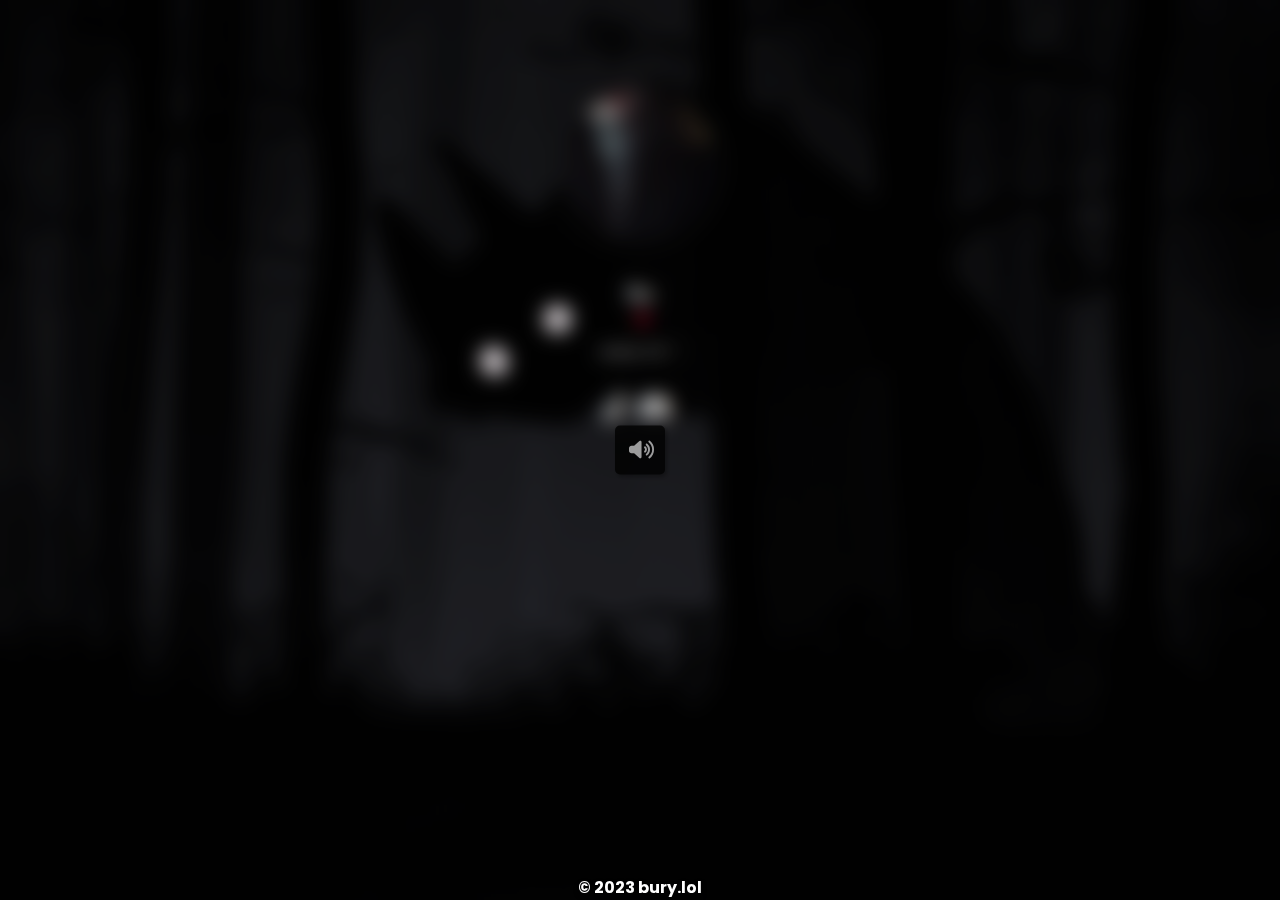
<file: bury/lia/index.html>
<!DOCTYPE html><html lang="en"><head>
    <link href="css/all.min.css" rel="stylesheet">
    <link rel="stylesheet" href="css/style.css">
    <title>@lia - bury.lol</title>
    <meta charset="UTF-8">
    <meta property="og:site_name" content="bury.lol">
    <meta name="theme-color" content="#2f3136">
    <meta name="keywords" content="bury.lol, biolinks, slain, counter-strike, csgo, hvh">
    <meta name="author" content="$$$">
    <meta property="og:type" content="site">
    <meta property="og:title" content="lia">
    <meta property="og:url" content="https://bury.lol/">
    <meta itemprop="name" content="bury">

    <meta itemprop="description" content="bury me in roses">
    <meta name="description" content="bury me in roses">
    <meta property="og:description" content="bury me in roses">
    <meta property="og:image" content="images/icon.gif">

    <link rel="icon" href="images/icon.gif">
    <meta name="viewport" content="width=device-width, initial-scale=1.0, maximum-scale=1.0, user-scalable=no">
</head>
<body>

<style>
    .musicbtn{background:#000000}
    .username{font-family:'Strange Piece'}
    body {
        background: #000000 url("images/E49D56E0-1F2A-4405-BFEF-41D832B82E35.gif")center center;
        background-size: cover;
    }
</style>

<audio autoplay loop id="audioatp" src="media/Wonderland (From American Song Contest).mp3"></audio>

<div class>
    <div class="center">
        <div class="container">
            <img class="pfp-image" src="images/IMG_2552.jpg" alt="pfp">
            <p class="username" style="color:#ffffff"><span class="sparkle">lia</span></p>
            <p class="badges"><img class="badge" src="images/a.png" title="Swaz's baby"></p>
            <p class="bio-text">swaz ml ♡</p>
            <div class="socials">
                <div class="tooltip"><a target="_blank" href="https://www.tiktok.com/@bloodilyy/"><i class="fa-brands fa-tiktok social-icons"></i></a></div>
                <div class="tooltip"><a target="_blank" href="https://discord.com/users/1004134505159864373"><i class="fa-brands fa-discord social-icons"></i></a></div>
            </div>
            <iframe scrolling="no" class="spotifys" style="border-radius:12px" src="https://open.spotify.com/embed/track/12gIiC7uS9fvSVTvu66YDO?utm_source=generator&amp;theme=0" width="97%" height="80" frameborder="0" allowfullscreen allow="autoplay; clipboard-write; encrypted-media; fullscreen; picture-in-picture" loading="lazy"></iframe>
        </div>
    </div>
</div>

<div id="blurthepage" class="blurpage">
    <div class="center">
        <button class="musicbtn" id="musicbtn">
            <i id="volumebtn" class="fas fa-volume-up"></i>
        </button>
    </div>
</div>

<script src="js/music.js"></script> 

<a href="https://discord.gg/bury"><p class="mark">© 2023 bury.lol</p></a>
</body></html>
</file>
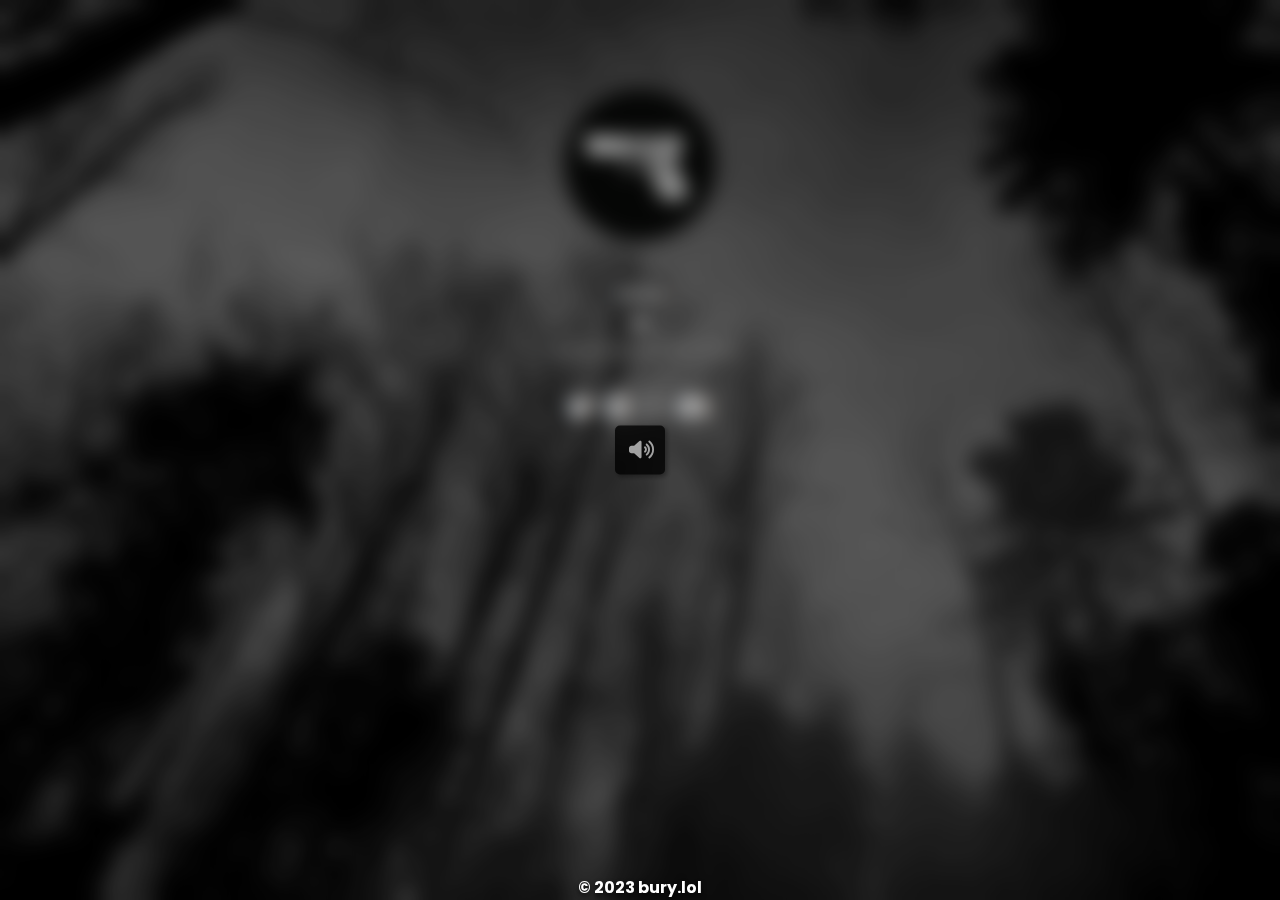
<file: bury/s/index.html>
<!DOCTYPE html><html lang="en"><head>
    <link href="css/all.min.css" rel="stylesheet">
    <link rel="stylesheet" href="css/style.css">
    <title>@s - bury.lol</title>
    <meta charset="UTF-8">
    <meta property="og:site_name" content="bury.lol">
    <meta name="theme-color" content="#2f3136">
    <meta name="keywords" content="bury.lol, biolinks, slain, counter-strike, csgo, hvh">
    <meta name="author" content="$$$">
    <meta property="og:type" content="site">
    <meta property="og:title" content="swaz">
    <meta property="og:url" content="https://bury.lol/">
    <meta itemprop="name" content="bury">

    <meta itemprop="description" content="bury me in roses">
    <meta name="description" content="bury me in roses">
    <meta property="og:description" content="bury me in roses">
    <meta property="og:image" content="images/icon.gif">

    <link rel="icon" href="images/icon.gif">
    <meta name="viewport" content="width=device-width, initial-scale=1.0, maximum-scale=1.0, user-scalable=no">
</head>
<body>

<style>
    .musicbtn{background:#000000}
    .username{font-family:'Strange Piece'}
    body {
        background: #000000 url("images/black-and-white-aesthetic-dense-forest-p9m1fiv35q129ndj.jpg")center center;
        background-size: cover;
    }
</style>

<audio autoplay loop id="audioatp" src="media/whole lotta.mp3"></audio>

<div class>
    <div class="center">
        <div class="container">
            <img class="pfp-image" src="images/a_8c6f6a7c51e57d636df6b1a6689805de.gif" alt="pfp">
            <p class="username" style="color:#ffffff"><span class="sparkle">swaz</span></p>
            <p class="badges"><img class="badge" src="images/978034477030850610.png" title="Owner"></p>
            <p class="bio-text">my glock a golden gun</p>
            <div class="socials">
                <div class="tooltip"><a target="_blank" href="https://twitter.com/swazypooh"><i class="fa-brands fa-twitter social-icons"></i></a></div>
                <div class="tooltip"><a target="_blank" href="https://t.me/swazypooh"><i class="fa-brands fa-telegram social-icons"></i></a></div>
                <div class="tooltip"><a target="_blank" href="https://www.instagram.com/swazypooh/"><i class="fa-brands fa-instagram social-icons"></i></a></div>
                <div class="tooltip"><a target="_blank" href="https://discord.com/users/1075176703585947778"><i class="fa-brands fa-discord social-icons"></i></a></div>
            </div>
            <iframe scrolling="no" class="spotifys" style="border-radius:12px" src="https://open.spotify.com/embed/track/3E4sTVFdD9RIUSqqsD7OLt?utm_source=generator&amp;theme=0" width="97%" height="80" frameborder="0" allowfullscreen allow="autoplay; clipboard-write; encrypted-media; fullscreen; picture-in-picture" loading="lazy"></iframe>
        </div>
    </div>
</div>

<div id="blurthepage" class="blurpage">
    <div class="center">
        <button class="musicbtn" id="musicbtn">
            <i id="volumebtn" class="fas fa-volume-up"></i>
        </button>
    </div>
</div>

<script src="js/music.js"></script> 

<a href="https://discord.gg/bury"><p class="mark">© 2023 bury.lol</p></a>
</body></html>
</file>
<file: bury/lia/css/style.css>
@import url('https://fonts.googleapis.com/css2?family=Poppins&display=swap');
@import url('https://fonts.googleapis.com/css2?family=Roboto&display=swap');
@import url('https://fonts.googleapis.com/css2?family=Montserrat:wght@300&display=swap');
@import url('https://fonts.cdnfonts.com/css/strange-piece');
@import url('https://fonts.cdnfonts.com/css/strasua');

*{
    margin: 0;
    padding: 0;
}
html{
    background-attachment:fixed;
    height: 100%;
}
body{
    font-family: "Poppins", sans-serif;
    color: white;
    background-color: #0d0d0e;
    background-repeat: no-repeat;
    background-size: cover;
    text-shadow: 0px 3px 5px rgba(0, 0, 0, 0.75);
    overflow: hidden;
}
.center{
    margin: 0 auto;
    text-align: center;
}

.container{
    max-width: 600px;
    margin: auto;
    margin-bottom: 20px;
    margin-top: 80px;
}
i{
    font-size: 20px;
    margin-right: 5px;
}
.pfp-image{
    animation: down 2s;
    border-radius: 100%;
    object-fit: cover;
    border: 10px solid #201f1f38;
    display: block;
    margin-left: auto;
    margin-right: auto;
    width: 150px;
    max-width: 150px;
    height: 150px;
}
.username{
    animation: up 2s;
    font-size: 24px;
    margin-top: 30px;
    font-weight: bold;
}

.badges{
    animation: up 2s;
}

.badge{
    cursor: pointer;
    margin-top: 5px;
    filter: drop-shadow(0px 3px 5px rgba(0, 0, 0, 0.75));
    width: 20px;
    height: 20px;
}

.bio-text{
    font-size: 16px;
    animation: up 2s;
    font-weight: 500;
    color: #f1f1f1bd;
}
.social-icons{
    margin-top: 0px;
    color: white;
    font-size: 28px;
    transition: 0.2s ease-in-out;
}
.tooltip {
    position: relative;
    display: inline-block;
  }
  
  .tooltip .tooltiptext {
    visibility: hidden;
    width: 120px;
    background-color: black;
    color: #fff;
    text-align: center;
    border-radius: 6px;
    padding: 5px 0;
    position: absolute;
    z-index: 1;
    bottom: 150%;
    left: 50%;
    margin-left: -63px;
  }
  
  .tooltip .tooltiptext::after {
    content: "";
    position: absolute;
    top: 100%;
    left: 50%;
    margin-left: -5px;
    border-width: 5px;
    border-style: solid;
    border-color: black transparent transparent transparent;
  }
  
  .tooltip:hover .tooltiptext {
    visibility: visible;
  }
.social-icons:hover{
    transform: scale(1.1);
}
.spotifys{
    animation: up 2s;
    margin-bottom: 50px;
}
.socials{
    margin: 0 auto;
    animation: up 2s;
    margin-bottom: 30px;
    margin-top: 30px;
}
.badge{
    width: 20px;
    height: 20px;
}
.disc-name{
    font-weight: 600;
    font-size: 16px;
}
.flex-display{
    display: flex;
    align-items: center;
    justify-content: center;
    padding: 9px 1px;
    border: 1px solid gray;
    width: 50%;
    margin: auto;
    border-radius: 20rem;
    margin-top: 20px;
    cursor: pointer;
}
.disc{
    font-size: 16px;
    margin-right: 5px;
    color: #5865F2;
    text-shadow: rgba(88,101,242,1) 0px 0px 9px;
}
.btn-link{
    animation: up 2s;
    padding: 16px 44px;
    width: 95%;
    text-align: center;
    background-color: #0d0d0e;
    border: 1px solid #1c1c1c;
    border-radius: 8px;
    -webkit-box-shadow:0px 0px 17px 1px rgba(0,0,0,0.57);
    -moz-box-shadow: 0px 0px 17px 1px rgba(0,0,0,0.57);
    box-shadow: 0px 0px 17px 1px rgba(0,0,0,0.57);
    cursor: pointer;
    color: #a7a7a7;
    transition: 0.2s ease-in-out;
    margin-bottom: 22px;
}
.btn-link:hover{
    -webkit-box-shadow:0px 0px 20px 1px rgba(97, 105, 109, 0.9);
    -moz-box-shadow: 0px 0px 20px 1px rgba(97, 105, 109, 0.9);
    box-shadow: 0px 0px 20px 1px rgba(97, 105, 109, 0.9);
    transform: scale(1.1);
}
.mark{
    position: fixed;
    left: 0;
    bottom: 0;
    width: 100%;
    text-align: center;
    color: white;
    font-weight: bold;
}
.mark:hover{
    text-decoration: underline;
}
.background{
    padding: 80px 0px;
}
.blur{
    background: rgb(0 0 0 / 40%);
    backdrop-filter: blur(8px); 
    width: 100%;
    max-width: 80%;
    margin: auto;
    padding: 30px 0px;
    margin-top: 80px;
}
@keyframes down {
    from {
        transform: translate3d(0, -150px, 0);
        opacity:0
    }
    to {
        transform: translate3d(0, 0, 0);
        opacity: 1
    }
}
@keyframes up {
    from {
        transform: translate3d(0, 150px, 0);
        opacity:0
    }
    to {
        transform: translate3d(0, 0, 0);
        opacity: 1
    }
}
@-webkit-keyframes fadeIn {
from {opacity: 0;} 
to {opacity:0.8;}
}

@keyframes fadeIn {
from {opacity: 0;}
to {opacity:0.8 ;}
}
@media only screen and (max-width: 768px) {
    .blur{
        max-width: 100%;
    }
  }
  @media only screen and (min-width: 2000px) {
    .blur{
        max-width: 50%;
    }
  }

#stars {
    width: 1px;
    height: 1px;
    background: transparent;
    animation: animStar 50s linear infinite;
    box-shadow: 779px 1331px #fff, 324px 42px #fff, 303px 586px #fff,
    1312px 276px #fff, 451px 625px #fff, 521px 1931px #fff, 1087px 1871px #fff,
    36px 1546px #fff, 132px 934px #fff, 1698px 901px #fff, 1418px 664px #fff,
    1448px 1157px #fff, 1084px 232px #fff, 347px 1776px #fff, 1722px 243px #fff,
    1629px 835px #fff, 479px 969px #fff, 1231px 960px #fff, 586px 384px #fff,
    164px 527px #fff, 8px 646px #fff, 1150px 1126px #fff, 665px 1357px #fff,
    1556px 1982px #fff, 1260px 1961px #fff, 1675px 1741px #fff,
    1843px 1514px #fff, 718px 1628px #fff, 242px 1343px #fff, 1497px 1880px #fff,
    1364px 230px #fff, 1739px 1302px #fff, 636px 959px #fff, 304px 686px #fff,
    614px 751px #fff, 1935px 816px #fff, 1428px 60px #fff, 355px 335px #fff,
    1594px 158px #fff, 90px 60px #fff, 1553px 162px #fff, 1239px 1825px #fff,
    1945px 587px #fff, 749px 1785px #fff, 1987px 1172px #fff, 1301px 1237px #fff,
    1039px 342px #fff, 1585px 1481px #fff, 995px 1048px #fff, 524px 932px #fff,
    214px 413px #fff, 1701px 1300px #fff, 1037px 1613px #fff, 1871px 996px #fff,
    1360px 1635px #fff, 1110px 1313px #fff, 412px 1783px #fff, 1949px 177px #fff,
    903px 1854px #fff, 700px 1936px #fff, 378px 125px #fff, 308px 834px #fff,
    1118px 962px #fff, 1350px 1929px #fff, 781px 1811px #fff, 561px 137px #fff,
    757px 1148px #fff, 1670px 1979px #fff, 343px 739px #fff, 945px 795px #fff,
    576px 1903px #fff, 1078px 1436px #fff, 1583px 450px #fff, 1366px 474px #fff,
    297px 1873px #fff, 192px 162px #fff, 1624px 1633px #fff, 59px 453px #fff,
    82px 1872px #fff, 1933px 498px #fff, 1966px 1974px #fff, 1975px 1688px #fff,
    779px 314px #fff, 1858px 1543px #fff, 73px 1507px #fff, 1693px 975px #fff,
    1683px 108px #fff, 1768px 1654px #fff, 654px 14px #fff, 494px 171px #fff,
    1689px 1895px #fff, 1660px 263px #fff, 1031px 903px #fff, 1203px 1393px #fff,
    1333px 1421px #fff, 1113px 41px #fff, 1206px 1645px #fff, 1325px 1635px #fff,
    142px 388px #fff, 572px 215px #fff, 1535px 296px #fff, 1419px 407px #fff,
    1379px 1003px #fff, 329px 469px #fff, 1791px 1652px #fff, 935px 1802px #fff,
    1330px 1820px #fff, 421px 1933px #fff, 828px 365px #fff, 275px 316px #fff,
    707px 960px #fff, 1605px 1554px #fff, 625px 58px #fff, 717px 1697px #fff,
    1669px 246px #fff, 1925px 322px #fff, 1154px 1803px #fff, 1929px 295px #fff,
    1248px 240px #fff, 1045px 1755px #fff, 166px 942px #fff, 1888px 1773px #fff,
    678px 1963px #fff, 1370px 569px #fff, 1974px 1400px #fff, 1786px 460px #fff,
    51px 307px #fff, 784px 1400px #fff, 730px 1258px #fff, 1712px 393px #fff,
    416px 170px #fff, 1797px 1932px #fff, 572px 219px #fff, 1557px 1856px #fff,
    218px 8px #fff, 348px 1334px #fff, 469px 413px #fff, 385px 1738px #fff,
    1357px 1818px #fff, 240px 942px #fff, 248px 1847px #fff, 1535px 806px #fff,
    236px 1514px #fff, 1429px 1556px #fff, 73px 1633px #fff, 1398px 1121px #fff,
    671px 1301px #fff, 1404px 1663px #fff, 740px 1018px #fff, 1600px 377px #fff,
    785px 514px #fff, 112px 1084px #fff, 1915px 1887px #fff, 1463px 1848px #fff,
    687px 1115px #fff, 1268px 1768px #fff, 1729px 1425px #fff,
    1284px 1022px #fff, 801px 974px #fff, 1975px 1317px #fff, 1354px 834px #fff,
    1446px 1484px #fff, 1283px 1786px #fff, 11px 523px #fff, 1842px 236px #fff,
    1355px 654px #fff, 429px 7px #fff, 1033px 1128px #fff, 157px 297px #fff,
    545px 635px #fff, 52px 1080px #fff, 827px 1520px #fff, 1121px 490px #fff,
    9px 309px #fff, 1744px 1586px #fff, 1014px 417px #fff, 1534px 524px #fff,
    958px 552px #fff, 1403px 1496px #fff, 387px 703px #fff, 1522px 548px #fff,
    1355px 282px #fff, 1532px 601px #fff, 1838px 790px #fff, 290px 259px #fff,
    295px 598px #fff, 1601px 539px #fff, 1561px 1272px #fff, 34px 1922px #fff,
    1024px 543px #fff, 467px 369px #fff, 722px 333px #fff, 1976px 1255px #fff,
    766px 983px #fff, 1582px 1285px #fff, 12px 512px #fff, 617px 1410px #fff,
    682px 577px #fff, 1334px 1438px #fff, 439px 327px #fff, 1617px 1661px #fff,
    673px 129px #fff, 794px 941px #fff, 1386px 1902px #fff, 37px 1353px #fff,
    1467px 1353px #fff, 416px 18px #fff, 187px 344px #fff, 200px 1898px #fff,
    1491px 1619px #fff, 811px 347px #fff, 924px 1827px #fff, 945px 217px #fff,
    1735px 1228px #fff, 379px 1890px #fff, 79px 761px #fff, 825px 1837px #fff,
    1980px 1558px #fff, 1308px 1573px #fff, 1488px 1726px #fff,
    382px 1208px #fff, 522px 595px #fff, 1277px 1898px #fff, 354px 552px #fff,
    161px 1784px #fff, 614px 251px #fff, 526px 1576px #fff, 17px 212px #fff,
    179px 996px #fff, 467px 1208px #fff, 1944px 1838px #fff, 1140px 1093px #fff,
    858px 1007px #fff, 200px 1064px #fff, 423px 1964px #fff, 1945px 439px #fff,
    1377px 689px #fff, 1120px 1437px #fff, 1876px 668px #fff, 907px 1324px #fff,
    343px 1976px #fff, 1816px 1501px #fff, 1849px 177px #fff, 647px 91px #fff,
    1984px 1012px #fff, 1336px 1300px #fff, 128px 648px #fff, 305px 1060px #fff,
    1324px 826px #fff, 1263px 1314px #fff, 1801px 629px #fff, 1614px 1555px #fff,
    1634px 90px #fff, 1603px 452px #fff, 891px 1984px #fff, 1556px 1906px #fff,
    121px 68px #fff, 1676px 1714px #fff, 516px 936px #fff, 1947px 1492px #fff,
    1455px 1519px #fff, 45px 602px #fff, 205px 1039px #fff, 793px 172px #fff,
    1562px 1739px #fff, 1056px 110px #fff, 1512px 379px #fff, 1795px 1621px #fff,
    1848px 607px #fff, 262px 1719px #fff, 477px 991px #fff, 483px 883px #fff,
    1239px 1197px #fff, 1496px 647px #fff, 1649px 25px #fff, 1491px 1946px #fff,
    119px 996px #fff, 179px 1472px #fff, 1341px 808px #fff, 1565px 1700px #fff,
    407px 1544px #fff, 1754px 357px #fff, 1288px 981px #fff, 902px 1997px #fff,
    1755px 1668px #fff, 186px 877px #fff, 1202px 1882px #fff, 461px 1213px #fff,
    1400px 748px #fff, 1969px 1899px #fff, 809px 522px #fff, 514px 1219px #fff,
    374px 275px #fff, 938px 1973px #fff, 357px 552px #fff, 144px 1722px #fff,
    1572px 912px #fff, 402px 1858px #fff, 1544px 1195px #fff, 667px 1257px #fff,
    727px 1496px #fff, 993px 232px #fff, 1772px 313px #fff, 1040px 1590px #fff,
    1204px 1973px #fff, 1268px 79px #fff, 1555px 1048px #fff, 986px 1707px #fff,
    978px 1710px #fff, 713px 360px #fff, 407px 863px #fff, 461px 736px #fff,
    284px 1608px #fff, 103px 430px #fff, 1283px 1319px #fff, 977px 1186px #fff,
    1966px 1516px #fff, 1287px 1129px #fff, 70px 1098px #fff, 1189px 889px #fff,
    1126px 1734px #fff, 309px 1292px #fff, 879px 764px #fff, 65px 473px #fff,
    1003px 1959px #fff, 658px 791px #fff, 402px 1576px #fff, 35px 622px #fff,
    529px 1589px #fff, 164px 666px #fff, 1876px 1290px #fff, 1541px 526px #fff,
    270px 1297px #fff, 440px 865px #fff, 1500px 802px #fff, 182px 1754px #fff,
    1264px 892px #fff, 272px 1249px #fff, 1289px 1535px #fff, 190px 1646px #fff,
    955px 242px #fff, 1456px 1597px #fff, 1727px 1983px #fff, 635px 801px #fff,
    226px 455px #fff, 1396px 1710px #fff, 849px 1863px #fff, 237px 1264px #fff,
    839px 140px #fff, 1122px 735px #fff, 1280px 15px #fff, 1318px 242px #fff,
    1819px 1148px #fff, 333px 1392px #fff, 1949px 553px #fff, 1878px 1332px #fff,
    467px 548px #fff, 1812px 1082px #fff, 1067px 193px #fff, 243px 156px #fff,
    483px 1616px #fff, 1714px 933px #fff, 759px 1800px #fff, 1822px 995px #fff,
    1877px 572px #fff, 581px 1084px #fff, 107px 732px #fff, 642px 1837px #fff,
    166px 1493px #fff, 1555px 198px #fff, 819px 307px #fff, 947px 345px #fff,
    827px 224px #fff, 927px 1394px #fff, 540px 467px #fff, 1093px 405px #fff,
    1140px 927px #fff, 130px 529px #fff, 33px 1980px #fff, 1147px 1663px #fff,
    1616px 1436px #fff, 528px 710px #fff, 798px 1100px #fff, 505px 1480px #fff,
    899px 641px #fff, 1909px 1949px #fff, 1311px 964px #fff, 979px 1301px #fff,
    1393px 969px #fff, 1793px 1886px #fff, 292px 357px #fff, 1196px 1718px #fff,
    1290px 1994px #fff, 537px 1973px #fff, 1181px 1674px #fff,
    1740px 1566px #fff, 1307px 265px #fff, 922px 522px #fff, 1892px 472px #fff,
    384px 1746px #fff, 392px 1098px #fff, 647px 548px #fff, 390px 1498px #fff,
    1246px 138px #fff, 730px 876px #fff, 192px 1472px #fff, 1790px 1789px #fff,
    928px 311px #fff, 1253px 1647px #fff, 747px 1921px #fff, 1561px 1025px #fff,
    1533px 1292px #fff, 1985px 195px #fff, 728px 729px #fff, 1712px 1936px #fff,
    512px 1717px #fff, 1528px 483px #fff, 313px 1642px #fff, 281px 1849px #fff,
    1212px 799px #fff, 435px 1191px #fff, 1422px 611px #fff, 1718px 1964px #fff,
    411px 944px #fff, 210px 636px #fff, 1502px 1295px #fff, 1434px 349px #fff,
    769px 60px #fff, 747px 1053px #fff, 789px 504px #fff, 1436px 1264px #fff,
    1893px 1225px #fff, 1394px 1788px #fff, 1108px 1317px #fff,
    1673px 1395px #fff, 854px 1010px #fff, 1705px 80px #fff, 1858px 148px #fff,
    1729px 344px #fff, 1388px 664px #fff, 895px 406px #fff, 1479px 157px #fff,
    1441px 1157px #fff, 552px 1900px #fff, 516px 364px #fff, 1647px 189px #fff,
    1427px 1071px #fff, 785px 729px #fff, 1080px 1710px #fff, 504px 204px #fff,
    1177px 1622px #fff, 657px 34px #fff, 1296px 1099px #fff, 248px 180px #fff,
    1212px 1568px #fff, 667px 1562px #fff, 695px 841px #fff, 1608px 1247px #fff,
    751px 882px #fff, 87px 167px #fff, 607px 1368px #fff, 1363px 1203px #fff,
    1836px 317px #fff, 1668px 1703px #fff, 830px 1154px #fff, 1721px 1398px #fff,
    1601px 1280px #fff, 976px 874px #fff, 1743px 254px #fff, 1020px 1815px #fff,
    1670px 1766px #fff, 1890px 735px #fff, 1379px 136px #fff, 1864px 695px #fff,
    206px 965px #fff, 1404px 1932px #fff, 1923px 1360px #fff, 247px 682px #fff,
    519px 1708px #fff, 645px 750px #fff, 1164px 1204px #fff, 834px 323px #fff,
    172px 1350px #fff, 213px 972px #fff, 1837px 190px #fff, 285px 1806px #fff,
    1047px 1299px #fff, 1548px 825px #fff, 1730px 324px #fff, 1346px 1909px #fff,
    772px 270px #fff, 345px 1190px #fff, 478px 1433px #fff, 1479px 25px #fff,
    1994px 1830px #fff, 1744px 732px #fff, 20px 1635px #fff, 690px 1795px #fff,
    1594px 569px #fff, 579px 245px #fff, 1398px 733px #fff, 408px 1352px #fff,
    1774px 120px #fff, 1152px 1370px #fff, 1698px 1810px #fff, 710px 1450px #fff,
    665px 286px #fff, 493px 1720px #fff, 786px 5px #fff, 637px 1140px #fff,
    764px 324px #fff, 927px 310px #fff, 938px 1424px #fff, 1884px 744px #fff,
    913px 462px #fff, 1831px 1936px #fff, 1527px 249px #fff, 36px 1381px #fff,
    1597px 581px #fff, 1530px 355px #fff, 949px 459px #fff, 799px 828px #fff,
    242px 1471px #fff, 654px 797px #fff, 796px 594px #fff, 1365px 678px #fff,
    752px 23px #fff, 1630px 541px #fff, 982px 72px #fff, 1733px 1831px #fff,
    21px 412px #fff, 775px 998px #fff, 335px 1945px #fff, 264px 583px #fff,
    158px 1311px #fff, 528px 164px #fff, 1978px 574px #fff, 717px 1203px #fff,
    734px 1591px #fff, 1555px 820px #fff, 16px 1943px #fff, 1625px 1177px #fff,
    1236px 690px #fff, 1585px 1590px #fff, 1737px 1728px #fff, 721px 698px #fff,
    1804px 1186px #fff, 166px 980px #fff, 1850px 230px #fff, 330px 1712px #fff,
    95px 797px #fff, 1948px 1078px #fff, 469px 939px #fff, 1269px 1899px #fff,
    955px 1220px #fff, 1137px 1075px #fff, 312px 1293px #fff, 986px 1762px #fff,
    1103px 1238px #fff, 428px 1993px #fff, 355px 570px #fff, 977px 1836px #fff,
    1395px 1092px #fff, 276px 913px #fff, 1743px 656px #fff, 773px 502px #fff,
    1686px 1322px #fff, 1516px 1945px #fff, 1334px 501px #fff, 266px 156px #fff,
    455px 655px #fff, 798px 72px #fff, 1059px 1259px #fff, 1402px 1687px #fff,
    236px 1329px #fff, 1455px 786px #fff, 146px 1228px #fff, 1851px 823px #fff,
    1062px 100px #fff, 1220px 953px #fff, 20px 1826px #fff, 36px 1063px #fff,
    1525px 338px #fff, 790px 1521px #fff, 741px 1099px #fff, 288px 1489px #fff,
    700px 1060px #fff, 390px 1071px #fff, 411px 1036px #fff, 1853px 1072px #fff,
    1446px 1085px #fff, 1164px 874px #fff, 924px 925px #fff, 291px 271px #fff,
    1257px 1964px #fff, 1580px 1352px #fff, 1507px 1216px #fff, 211px 956px #fff,
    985px 1195px #fff, 975px 1640px #fff, 518px 101px #fff, 663px 1395px #fff,
    914px 532px #fff, 145px 1320px #fff, 69px 1397px #fff, 982px 523px #fff,
    257px 725px #fff, 1599px 831px #fff, 1636px 1513px #fff, 1250px 1158px #fff,
    1132px 604px #fff, 183px 102px #fff, 1057px 318px #fff, 1247px 1835px #fff,
    1983px 1110px #fff, 1077px 1455px #fff, 921px 1770px #fff, 806px 1350px #fff,
    1938px 1992px #fff, 855px 1260px #fff, 902px 1345px #fff, 658px 1908px #fff,
    1845px 679px #fff, 712px 1482px #fff, 595px 950px #fff, 1784px 1992px #fff,
    1847px 1785px #fff, 691px 1004px #fff, 175px 1179px #fff, 1666px 1911px #fff,
    41px 61px #fff, 971px 1080px #fff, 1830px 1450px #fff, 1351px 1518px #fff,
    1257px 99px #fff, 1395px 1498px #fff, 1117px 252px #fff, 1779px 597px #fff,
    1346px 729px #fff, 1108px 1144px #fff, 402px 691px #fff, 72px 496px #fff,
    1673px 1604px #fff, 1497px 974px #fff, 1865px 1664px #fff, 88px 806px #fff,
    918px 77px #fff, 244px 1118px #fff, 256px 1820px #fff, 1851px 1840px #fff,
    605px 1851px #fff, 634px 383px #fff, 865px 37px #fff, 943px 1024px #fff,
    1951px 177px #fff, 1097px 523px #fff, 985px 1700px #fff, 1243px 122px #fff,
    768px 1070px #fff, 468px 194px #fff, 320px 1867px #fff, 1850px 185px #fff,
    380px 1616px #fff, 468px 1294px #fff, 1122px 1743px #fff, 884px 299px #fff,
    1300px 1917px #fff, 1860px 396px #fff, 1270px 990px #fff, 529px 733px #fff,
    1975px 1347px #fff, 1885px 685px #fff, 226px 506px #fff, 651px 878px #fff,
    1323px 680px #fff, 1284px 680px #fff, 238px 1967px #fff, 911px 174px #fff,
    1111px 521px #fff, 1150px 85px #fff, 794px 502px #fff, 484px 1856px #fff,
    1809px 368px #fff, 112px 953px #fff, 590px 1009px #fff, 1655px 311px #fff,
    100px 1026px #fff, 1803px 352px #fff, 865px 306px #fff, 1077px 1019px #fff,
    1335px 872px #fff, 1647px 1298px #fff, 1233px 1387px #fff, 698px 1036px #fff,
    659px 1860px #fff, 388px 1412px #fff, 1212px 458px #fff, 755px 1468px #fff,
    696px 1654px #fff, 1144px 60px #fff;
}

#stars:after {
    content: '';
    position: absolute;
    top: 2000px;
    width: 1px;
    height: 1px;
    background: transparent;
    box-shadow: 779px 1331px #fff, 324px 42px #fff, 303px 586px #fff,
    1312px 276px #fff, 451px 625px #fff, 521px 1931px #fff, 1087px 1871px #fff,
    36px 1546px #fff, 132px 934px #fff, 1698px 901px #fff, 1418px 664px #fff,
    1448px 1157px #fff, 1084px 232px #fff, 347px 1776px #fff, 1722px 243px #fff,
    1629px 835px #fff, 479px 969px #fff, 1231px 960px #fff, 586px 384px #fff,
    164px 527px #fff, 8px 646px #fff, 1150px 1126px #fff, 665px 1357px #fff,
    1556px 1982px #fff, 1260px 1961px #fff, 1675px 1741px #fff,
    1843px 1514px #fff, 718px 1628px #fff, 242px 1343px #fff, 1497px 1880px #fff,
    1364px 230px #fff, 1739px 1302px #fff, 636px 959px #fff, 304px 686px #fff,
    614px 751px #fff, 1935px 816px #fff, 1428px 60px #fff, 355px 335px #fff,
    1594px 158px #fff, 90px 60px #fff, 1553px 162px #fff, 1239px 1825px #fff,
    1945px 587px #fff, 749px 1785px #fff, 1987px 1172px #fff, 1301px 1237px #fff,
    1039px 342px #fff, 1585px 1481px #fff, 995px 1048px #fff, 524px 932px #fff,
    214px 413px #fff, 1701px 1300px #fff, 1037px 1613px #fff, 1871px 996px #fff,
    1360px 1635px #fff, 1110px 1313px #fff, 412px 1783px #fff, 1949px 177px #fff,
    903px 1854px #fff, 700px 1936px #fff, 378px 125px #fff, 308px 834px #fff,
    1118px 962px #fff, 1350px 1929px #fff, 781px 1811px #fff, 561px 137px #fff,
    757px 1148px #fff, 1670px 1979px #fff, 343px 739px #fff, 945px 795px #fff,
    576px 1903px #fff, 1078px 1436px #fff, 1583px 450px #fff, 1366px 474px #fff,
    297px 1873px #fff, 192px 162px #fff, 1624px 1633px #fff, 59px 453px #fff,
    82px 1872px #fff, 1933px 498px #fff, 1966px 1974px #fff, 1975px 1688px #fff,
    779px 314px #fff, 1858px 1543px #fff, 73px 1507px #fff, 1693px 975px #fff,
    1683px 108px #fff, 1768px 1654px #fff, 654px 14px #fff, 494px 171px #fff,
    1689px 1895px #fff, 1660px 263px #fff, 1031px 903px #fff, 1203px 1393px #fff,
    1333px 1421px #fff, 1113px 41px #fff, 1206px 1645px #fff, 1325px 1635px #fff,
    142px 388px #fff, 572px 215px #fff, 1535px 296px #fff, 1419px 407px #fff,
    1379px 1003px #fff, 329px 469px #fff, 1791px 1652px #fff, 935px 1802px #fff,
    1330px 1820px #fff, 421px 1933px #fff, 828px 365px #fff, 275px 316px #fff,
    707px 960px #fff, 1605px 1554px #fff, 625px 58px #fff, 717px 1697px #fff,
    1669px 246px #fff, 1925px 322px #fff, 1154px 1803px #fff, 1929px 295px #fff,
    1248px 240px #fff, 1045px 1755px #fff, 166px 942px #fff, 1888px 1773px #fff,
    678px 1963px #fff, 1370px 569px #fff, 1974px 1400px #fff, 1786px 460px #fff,
    51px 307px #fff, 784px 1400px #fff, 730px 1258px #fff, 1712px 393px #fff,
    416px 170px #fff, 1797px 1932px #fff, 572px 219px #fff, 1557px 1856px #fff,
    218px 8px #fff, 348px 1334px #fff, 469px 413px #fff, 385px 1738px #fff,
    1357px 1818px #fff, 240px 942px #fff, 248px 1847px #fff, 1535px 806px #fff,
    236px 1514px #fff, 1429px 1556px #fff, 73px 1633px #fff, 1398px 1121px #fff,
    671px 1301px #fff, 1404px 1663px #fff, 740px 1018px #fff, 1600px 377px #fff,
    785px 514px #fff, 112px 1084px #fff, 1915px 1887px #fff, 1463px 1848px #fff,
    687px 1115px #fff, 1268px 1768px #fff, 1729px 1425px #fff,
    1284px 1022px #fff, 801px 974px #fff, 1975px 1317px #fff, 1354px 834px #fff,
    1446px 1484px #fff, 1283px 1786px #fff, 11px 523px #fff, 1842px 236px #fff,
    1355px 654px #fff, 429px 7px #fff, 1033px 1128px #fff, 157px 297px #fff,
    545px 635px #fff, 52px 1080px #fff, 827px 1520px #fff, 1121px 490px #fff,
    9px 309px #fff, 1744px 1586px #fff, 1014px 417px #fff, 1534px 524px #fff,
    958px 552px #fff, 1403px 1496px #fff, 387px 703px #fff, 1522px 548px #fff,
    1355px 282px #fff, 1532px 601px #fff, 1838px 790px #fff, 290px 259px #fff,
    295px 598px #fff, 1601px 539px #fff, 1561px 1272px #fff, 34px 1922px #fff,
    1024px 543px #fff, 467px 369px #fff, 722px 333px #fff, 1976px 1255px #fff,
    766px 983px #fff, 1582px 1285px #fff, 12px 512px #fff, 617px 1410px #fff,
    682px 577px #fff, 1334px 1438px #fff, 439px 327px #fff, 1617px 1661px #fff,
    673px 129px #fff, 794px 941px #fff, 1386px 1902px #fff, 37px 1353px #fff,
    1467px 1353px #fff, 416px 18px #fff, 187px 344px #fff, 200px 1898px #fff,
    1491px 1619px #fff, 811px 347px #fff, 924px 1827px #fff, 945px 217px #fff,
    1735px 1228px #fff, 379px 1890px #fff, 79px 761px #fff, 825px 1837px #fff,
    1980px 1558px #fff, 1308px 1573px #fff, 1488px 1726px #fff,
    382px 1208px #fff, 522px 595px #fff, 1277px 1898px #fff, 354px 552px #fff,
    161px 1784px #fff, 614px 251px #fff, 526px 1576px #fff, 17px 212px #fff,
    179px 996px #fff, 467px 1208px #fff, 1944px 1838px #fff, 1140px 1093px #fff,
    858px 1007px #fff, 200px 1064px #fff, 423px 1964px #fff, 1945px 439px #fff,
    1377px 689px #fff, 1120px 1437px #fff, 1876px 668px #fff, 907px 1324px #fff,
    343px 1976px #fff, 1816px 1501px #fff, 1849px 177px #fff, 647px 91px #fff,
    1984px 1012px #fff, 1336px 1300px #fff, 128px 648px #fff, 305px 1060px #fff,
    1324px 826px #fff, 1263px 1314px #fff, 1801px 629px #fff, 1614px 1555px #fff,
    1634px 90px #fff, 1603px 452px #fff, 891px 1984px #fff, 1556px 1906px #fff,
    121px 68px #fff, 1676px 1714px #fff, 516px 936px #fff, 1947px 1492px #fff,
    1455px 1519px #fff, 45px 602px #fff, 205px 1039px #fff, 793px 172px #fff,
    1562px 1739px #fff, 1056px 110px #fff, 1512px 379px #fff, 1795px 1621px #fff,
    1848px 607px #fff, 262px 1719px #fff, 477px 991px #fff, 483px 883px #fff,
    1239px 1197px #fff, 1496px 647px #fff, 1649px 25px #fff, 1491px 1946px #fff,
    119px 996px #fff, 179px 1472px #fff, 1341px 808px #fff, 1565px 1700px #fff,
    407px 1544px #fff, 1754px 357px #fff, 1288px 981px #fff, 902px 1997px #fff,
    1755px 1668px #fff, 186px 877px #fff, 1202px 1882px #fff, 461px 1213px #fff,
    1400px 748px #fff, 1969px 1899px #fff, 809px 522px #fff, 514px 1219px #fff,
    374px 275px #fff, 938px 1973px #fff, 357px 552px #fff, 144px 1722px #fff,
    1572px 912px #fff, 402px 1858px #fff, 1544px 1195px #fff, 667px 1257px #fff,
    727px 1496px #fff, 993px 232px #fff, 1772px 313px #fff, 1040px 1590px #fff,
    1204px 1973px #fff, 1268px 79px #fff, 1555px 1048px #fff, 986px 1707px #fff,
    978px 1710px #fff, 713px 360px #fff, 407px 863px #fff, 461px 736px #fff,
    284px 1608px #fff, 103px 430px #fff, 1283px 1319px #fff, 977px 1186px #fff,
    1966px 1516px #fff, 1287px 1129px #fff, 70px 1098px #fff, 1189px 889px #fff,
    1126px 1734px #fff, 309px 1292px #fff, 879px 764px #fff, 65px 473px #fff,
    1003px 1959px #fff, 658px 791px #fff, 402px 1576px #fff, 35px 622px #fff,
    529px 1589px #fff, 164px 666px #fff, 1876px 1290px #fff, 1541px 526px #fff,
    270px 1297px #fff, 440px 865px #fff, 1500px 802px #fff, 182px 1754px #fff,
    1264px 892px #fff, 272px 1249px #fff, 1289px 1535px #fff, 190px 1646px #fff,
    955px 242px #fff, 1456px 1597px #fff, 1727px 1983px #fff, 635px 801px #fff,
    226px 455px #fff, 1396px 1710px #fff, 849px 1863px #fff, 237px 1264px #fff,
    839px 140px #fff, 1122px 735px #fff, 1280px 15px #fff, 1318px 242px #fff,
    1819px 1148px #fff, 333px 1392px #fff, 1949px 553px #fff, 1878px 1332px #fff,
    467px 548px #fff, 1812px 1082px #fff, 1067px 193px #fff, 243px 156px #fff,
    483px 1616px #fff, 1714px 933px #fff, 759px 1800px #fff, 1822px 995px #fff,
    1877px 572px #fff, 581px 1084px #fff, 107px 732px #fff, 642px 1837px #fff,
    166px 1493px #fff, 1555px 198px #fff, 819px 307px #fff, 947px 345px #fff,
    827px 224px #fff, 927px 1394px #fff, 540px 467px #fff, 1093px 405px #fff,
    1140px 927px #fff, 130px 529px #fff, 33px 1980px #fff, 1147px 1663px #fff,
    1616px 1436px #fff, 528px 710px #fff, 798px 1100px #fff, 505px 1480px #fff,
    899px 641px #fff, 1909px 1949px #fff, 1311px 964px #fff, 979px 1301px #fff,
    1393px 969px #fff, 1793px 1886px #fff, 292px 357px #fff, 1196px 1718px #fff,
    1290px 1994px #fff, 537px 1973px #fff, 1181px 1674px #fff,
    1740px 1566px #fff, 1307px 265px #fff, 922px 522px #fff, 1892px 472px #fff,
    384px 1746px #fff, 392px 1098px #fff, 647px 548px #fff, 390px 1498px #fff,
    1246px 138px #fff, 730px 876px #fff, 192px 1472px #fff, 1790px 1789px #fff,
    928px 311px #fff, 1253px 1647px #fff, 747px 1921px #fff, 1561px 1025px #fff,
    1533px 1292px #fff, 1985px 195px #fff, 728px 729px #fff, 1712px 1936px #fff,
    512px 1717px #fff, 1528px 483px #fff, 313px 1642px #fff, 281px 1849px #fff,
    1212px 799px #fff, 435px 1191px #fff, 1422px 611px #fff, 1718px 1964px #fff,
    411px 944px #fff, 210px 636px #fff, 1502px 1295px #fff, 1434px 349px #fff,
    769px 60px #fff, 747px 1053px #fff, 789px 504px #fff, 1436px 1264px #fff,
    1893px 1225px #fff, 1394px 1788px #fff, 1108px 1317px #fff,
    1673px 1395px #fff, 854px 1010px #fff, 1705px 80px #fff, 1858px 148px #fff,
    1729px 344px #fff, 1388px 664px #fff, 895px 406px #fff, 1479px 157px #fff,
    1441px 1157px #fff, 552px 1900px #fff, 516px 364px #fff, 1647px 189px #fff,
    1427px 1071px #fff, 785px 729px #fff, 1080px 1710px #fff, 504px 204px #fff,
    1177px 1622px #fff, 657px 34px #fff, 1296px 1099px #fff, 248px 180px #fff,
    1212px 1568px #fff, 667px 1562px #fff, 695px 841px #fff, 1608px 1247px #fff,
    751px 882px #fff, 87px 167px #fff, 607px 1368px #fff, 1363px 1203px #fff,
    1836px 317px #fff, 1668px 1703px #fff, 830px 1154px #fff, 1721px 1398px #fff,
    1601px 1280px #fff, 976px 874px #fff, 1743px 254px #fff, 1020px 1815px #fff,
    1670px 1766px #fff, 1890px 735px #fff, 1379px 136px #fff, 1864px 695px #fff,
    206px 965px #fff, 1404px 1932px #fff, 1923px 1360px #fff, 247px 682px #fff,
    519px 1708px #fff, 645px 750px #fff, 1164px 1204px #fff, 834px 323px #fff,
    172px 1350px #fff, 213px 972px #fff, 1837px 190px #fff, 285px 1806px #fff,
    1047px 1299px #fff, 1548px 825px #fff, 1730px 324px #fff, 1346px 1909px #fff,
    772px 270px #fff, 345px 1190px #fff, 478px 1433px #fff, 1479px 25px #fff,
    1994px 1830px #fff, 1744px 732px #fff, 20px 1635px #fff, 690px 1795px #fff,
    1594px 569px #fff, 579px 245px #fff, 1398px 733px #fff, 408px 1352px #fff,
    1774px 120px #fff, 1152px 1370px #fff, 1698px 1810px #fff, 710px 1450px #fff,
    665px 286px #fff, 493px 1720px #fff, 786px 5px #fff, 637px 1140px #fff,
    764px 324px #fff, 927px 310px #fff, 938px 1424px #fff, 1884px 744px #fff,
    913px 462px #fff, 1831px 1936px #fff, 1527px 249px #fff, 36px 1381px #fff,
    1597px 581px #fff, 1530px 355px #fff, 949px 459px #fff, 799px 828px #fff,
    242px 1471px #fff, 654px 797px #fff, 796px 594px #fff, 1365px 678px #fff,
    752px 23px #fff, 1630px 541px #fff, 982px 72px #fff, 1733px 1831px #fff,
    21px 412px #fff, 775px 998px #fff, 335px 1945px #fff, 264px 583px #fff,
    158px 1311px #fff, 528px 164px #fff, 1978px 574px #fff, 717px 1203px #fff,
    734px 1591px #fff, 1555px 820px #fff, 16px 1943px #fff, 1625px 1177px #fff,
    1236px 690px #fff, 1585px 1590px #fff, 1737px 1728px #fff, 721px 698px #fff,
    1804px 1186px #fff, 166px 980px #fff, 1850px 230px #fff, 330px 1712px #fff,
    95px 797px #fff, 1948px 1078px #fff, 469px 939px #fff, 1269px 1899px #fff,
    955px 1220px #fff, 1137px 1075px #fff, 312px 1293px #fff, 986px 1762px #fff,
    1103px 1238px #fff, 428px 1993px #fff, 355px 570px #fff, 977px 1836px #fff,
    1395px 1092px #fff, 276px 913px #fff, 1743px 656px #fff, 773px 502px #fff,
    1686px 1322px #fff, 1516px 1945px #fff, 1334px 501px #fff, 266px 156px #fff,
    455px 655px #fff, 798px 72px #fff, 1059px 1259px #fff, 1402px 1687px #fff,
    236px 1329px #fff, 1455px 786px #fff, 146px 1228px #fff, 1851px 823px #fff,
    1062px 100px #fff, 1220px 953px #fff, 20px 1826px #fff, 36px 1063px #fff,
    1525px 338px #fff, 790px 1521px #fff, 741px 1099px #fff, 288px 1489px #fff,
    700px 1060px #fff, 390px 1071px #fff, 411px 1036px #fff, 1853px 1072px #fff,
    1446px 1085px #fff, 1164px 874px #fff, 924px 925px #fff, 291px 271px #fff,
    1257px 1964px #fff, 1580px 1352px #fff, 1507px 1216px #fff, 211px 956px #fff,
    985px 1195px #fff, 975px 1640px #fff, 518px 101px #fff, 663px 1395px #fff,
    914px 532px #fff, 145px 1320px #fff, 69px 1397px #fff, 982px 523px #fff,
    257px 725px #fff, 1599px 831px #fff, 1636px 1513px #fff, 1250px 1158px #fff,
    1132px 604px #fff, 183px 102px #fff, 1057px 318px #fff, 1247px 1835px #fff,
    1983px 1110px #fff, 1077px 1455px #fff, 921px 1770px #fff, 806px 1350px #fff,
    1938px 1992px #fff, 855px 1260px #fff, 902px 1345px #fff, 658px 1908px #fff,
    1845px 679px #fff, 712px 1482px #fff, 595px 950px #fff, 1784px 1992px #fff,
    1847px 1785px #fff, 691px 1004px #fff, 175px 1179px #fff, 1666px 1911px #fff,
    41px 61px #fff, 971px 1080px #fff, 1830px 1450px #fff, 1351px 1518px #fff,
    1257px 99px #fff, 1395px 1498px #fff, 1117px 252px #fff, 1779px 597px #fff,
    1346px 729px #fff, 1108px 1144px #fff, 402px 691px #fff, 72px 496px #fff,
    1673px 1604px #fff, 1497px 974px #fff, 1865px 1664px #fff, 88px 806px #fff,
    918px 77px #fff, 244px 1118px #fff, 256px 1820px #fff, 1851px 1840px #fff,
    605px 1851px #fff, 634px 383px #fff, 865px 37px #fff, 943px 1024px #fff,
    1951px 177px #fff, 1097px 523px #fff, 985px 1700px #fff, 1243px 122px #fff,
    768px 1070px #fff, 468px 194px #fff, 320px 1867px #fff, 1850px 185px #fff,
    380px 1616px #fff, 468px 1294px #fff, 1122px 1743px #fff, 884px 299px #fff,
    1300px 1917px #fff, 1860px 396px #fff, 1270px 990px #fff, 529px 733px #fff,
    1975px 1347px #fff, 1885px 685px #fff, 226px 506px #fff, 651px 878px #fff,
    1323px 680px #fff, 1284px 680px #fff, 238px 1967px #fff, 911px 174px #fff,
    1111px 521px #fff, 1150px 85px #fff, 794px 502px #fff, 484px 1856px #fff,
    1809px 368px #fff, 112px 953px #fff, 590px 1009px #fff, 1655px 311px #fff,
    100px 1026px #fff, 1803px 352px #fff, 865px 306px #fff, 1077px 1019px #fff,
    1335px 872px #fff, 1647px 1298px #fff, 1233px 1387px #fff, 698px 1036px #fff,
    659px 1860px #fff, 388px 1412px #fff, 1212px 458px #fff, 755px 1468px #fff,
    696px 1654px #fff, 1144px 60px #fff;
}

#stars2 {
    width: 2px;
    height: 2px;
    background: transparent;
    animation: animStar 100s linear infinite;
    box-shadow: 1448px 320px #fff, 1775px 1663px #fff, 332px 1364px #fff,
    878px 340px #fff, 569px 1832px #fff, 1422px 1684px #fff, 1946px 1907px #fff,
    121px 979px #fff, 1044px 1069px #fff, 463px 381px #fff, 423px 112px #fff,
    523px 1179px #fff, 779px 654px #fff, 1398px 694px #fff, 1085px 1464px #fff,
    1599px 1869px #fff, 801px 1882px #fff, 779px 1231px #fff, 552px 932px #fff,
    1057px 1196px #fff, 282px 1280px #fff, 496px 1986px #fff, 1833px 1120px #fff,
    1802px 1293px #fff, 6px 1696px #fff, 412px 1902px #fff, 605px 438px #fff,
    24px 1212px #fff, 234px 1320px #fff, 544px 344px #fff, 1107px 170px #fff,
    1603px 196px #fff, 905px 648px #fff, 68px 1458px #fff, 649px 1969px #fff,
    744px 675px #fff, 1127px 478px #fff, 714px 1814px #fff, 1486px 526px #fff,
    270px 1636px #fff, 1931px 149px #fff, 1807px 378px #fff, 8px 390px #fff,
    1415px 699px #fff, 1473px 1211px #fff, 1590px 141px #fff, 270px 1705px #fff,
    69px 1423px #fff, 1108px 1053px #fff, 1946px 128px #fff, 371px 371px #fff,
    1490px 220px #fff, 357px 1885px #fff, 363px 363px #fff, 1896px 1256px #fff,
    1979px 1050px #fff, 947px 1342px #fff, 1754px 242px #fff, 514px 974px #fff,
    65px 1477px #fff, 1840px 547px #fff, 950px 695px #fff, 459px 1150px #fff,
    1124px 1502px #fff, 481px 940px #fff, 680px 839px #fff, 797px 1169px #fff,
    1977px 1491px #fff, 734px 1724px #fff, 210px 298px #fff, 816px 628px #fff,
    686px 770px #fff, 1721px 267px #fff, 1663px 511px #fff, 1481px 1141px #fff,
    582px 248px #fff, 1308px 953px #fff, 628px 657px #fff, 897px 1535px #fff,
    270px 931px #fff, 791px 467px #fff, 1336px 1732px #fff, 1013px 1653px #fff,
    1911px 956px #fff, 587px 816px #fff, 83px 456px #fff, 930px 1478px #fff,
    1587px 1694px #fff, 614px 1200px #fff, 302px 1782px #fff, 1711px 1432px #fff,
    443px 904px #fff, 1666px 714px #fff, 1588px 1167px #fff, 273px 1075px #fff,
    1679px 461px #fff, 721px 664px #fff, 1202px 10px #fff, 166px 1126px #fff,
    331px 1628px #fff, 430px 1565px #fff, 1585px 509px #fff, 640px 38px #fff,
    822px 837px #fff, 1760px 1664px #fff, 1122px 1458px #fff, 398px 131px #fff,
    689px 285px #fff, 460px 652px #fff, 1627px 365px #fff, 348px 1648px #fff,
    819px 1946px #fff, 981px 1917px #fff, 323px 76px #fff, 979px 684px #fff,
    887px 536px #fff, 1348px 1596px #fff, 1055px 666px #fff, 1402px 1797px #fff,
    1300px 1055px #fff, 937px 238px #fff, 1474px 1815px #fff, 1144px 1710px #fff,
    1629px 1087px #fff, 911px 919px #fff, 771px 819px #fff, 403px 720px #fff,
    163px 736px #fff, 1062px 238px #fff, 1774px 818px #fff, 1874px 1178px #fff,
    1177px 699px #fff, 1244px 1244px #fff, 1371px 58px #fff, 564px 1515px #fff,
    1824px 487px #fff, 929px 702px #fff, 394px 1348px #fff, 1161px 641px #fff,
    219px 1841px #fff, 358px 941px #fff, 140px 1759px #fff, 1019px 1345px #fff,
    274px 436px #fff, 1433px 1605px #fff, 1798px 1426px #fff, 294px 1848px #fff,
    1681px 1877px #fff, 1344px 1824px #fff, 1439px 1632px #fff,
    161px 1012px #fff, 1308px 588px #fff, 1789px 582px #fff, 721px 1910px #fff,
    318px 218px #fff, 607px 319px #fff, 495px 535px #fff, 1552px 1575px #fff,
    1562px 67px #fff, 403px 926px #fff, 1096px 1800px #fff, 1814px 1709px #fff,
    1882px 1831px #fff, 533px 46px #fff, 823px 969px #fff, 530px 165px #fff,
    1030px 352px #fff, 1681px 313px #fff, 338px 115px #fff, 1607px 211px #fff,
    1718px 1184px #fff, 1589px 659px #fff, 278px 355px #fff, 464px 1464px #fff,
    1165px 277px #fff, 950px 694px #fff, 1746px 293px #fff, 793px 911px #fff,
    528px 773px #fff, 1883px 1694px #fff, 748px 182px #fff, 1924px 1531px #fff,
    100px 636px #fff, 1473px 1445px #fff, 1264px 1244px #fff, 850px 1377px #fff,
    987px 1976px #fff, 933px 1761px #fff, 922px 1270px #fff, 500px 396px #fff,
    1324px 8px #fff, 1967px 1814px #fff, 1072px 1401px #fff, 961px 37px #fff,
    156px 81px #fff, 1915px 502px #fff, 1076px 1846px #fff, 152px 1669px #fff,
    986px 1529px #fff, 1667px 1137px #fff;
}

#stars2:after {
    content: '';
    position: absolute;
    top: 2000px;
    width: 2px;
    height: 2px;
    background: transparent;
    box-shadow: 1448px 320px #fff, 1775px 1663px #fff, 332px 1364px #fff,
    878px 340px #fff, 569px 1832px #fff, 1422px 1684px #fff, 1946px 1907px #fff,
    121px 979px #fff, 1044px 1069px #fff, 463px 381px #fff, 423px 112px #fff,
    523px 1179px #fff, 779px 654px #fff, 1398px 694px #fff, 1085px 1464px #fff,
    1599px 1869px #fff, 801px 1882px #fff, 779px 1231px #fff, 552px 932px #fff,
    1057px 1196px #fff, 282px 1280px #fff, 496px 1986px #fff, 1833px 1120px #fff,
    1802px 1293px #fff, 6px 1696px #fff, 412px 1902px #fff, 605px 438px #fff,
    24px 1212px #fff, 234px 1320px #fff, 544px 344px #fff, 1107px 170px #fff,
    1603px 196px #fff, 905px 648px #fff, 68px 1458px #fff, 649px 1969px #fff,
    744px 675px #fff, 1127px 478px #fff, 714px 1814px #fff, 1486px 526px #fff,
    270px 1636px #fff, 1931px 149px #fff, 1807px 378px #fff, 8px 390px #fff,
    1415px 699px #fff, 1473px 1211px #fff, 1590px 141px #fff, 270px 1705px #fff,
    69px 1423px #fff, 1108px 1053px #fff, 1946px 128px #fff, 371px 371px #fff,
    1490px 220px #fff, 357px 1885px #fff, 363px 363px #fff, 1896px 1256px #fff,
    1979px 1050px #fff, 947px 1342px #fff, 1754px 242px #fff, 514px 974px #fff,
    65px 1477px #fff, 1840px 547px #fff, 950px 695px #fff, 459px 1150px #fff,
    1124px 1502px #fff, 481px 940px #fff, 680px 839px #fff, 797px 1169px #fff,
    1977px 1491px #fff, 734px 1724px #fff, 210px 298px #fff, 816px 628px #fff,
    686px 770px #fff, 1721px 267px #fff, 1663px 511px #fff, 1481px 1141px #fff,
    582px 248px #fff, 1308px 953px #fff, 628px 657px #fff, 897px 1535px #fff,
    270px 931px #fff, 791px 467px #fff, 1336px 1732px #fff, 1013px 1653px #fff,
    1911px 956px #fff, 587px 816px #fff, 83px 456px #fff, 930px 1478px #fff,
    1587px 1694px #fff, 614px 1200px #fff, 302px 1782px #fff, 1711px 1432px #fff,
    443px 904px #fff, 1666px 714px #fff, 1588px 1167px #fff, 273px 1075px #fff,
    1679px 461px #fff, 721px 664px #fff, 1202px 10px #fff, 166px 1126px #fff,
    331px 1628px #fff, 430px 1565px #fff, 1585px 509px #fff, 640px 38px #fff,
    822px 837px #fff, 1760px 1664px #fff, 1122px 1458px #fff, 398px 131px #fff,
    689px 285px #fff, 460px 652px #fff, 1627px 365px #fff, 348px 1648px #fff,
    819px 1946px #fff, 981px 1917px #fff, 323px 76px #fff, 979px 684px #fff,
    887px 536px #fff, 1348px 1596px #fff, 1055px 666px #fff, 1402px 1797px #fff,
    1300px 1055px #fff, 937px 238px #fff, 1474px 1815px #fff, 1144px 1710px #fff,
    1629px 1087px #fff, 911px 919px #fff, 771px 819px #fff, 403px 720px #fff,
    163px 736px #fff, 1062px 238px #fff, 1774px 818px #fff, 1874px 1178px #fff,
    1177px 699px #fff, 1244px 1244px #fff, 1371px 58px #fff, 564px 1515px #fff,
    1824px 487px #fff, 929px 702px #fff, 394px 1348px #fff, 1161px 641px #fff,
    219px 1841px #fff, 358px 941px #fff, 140px 1759px #fff, 1019px 1345px #fff,
    274px 436px #fff, 1433px 1605px #fff, 1798px 1426px #fff, 294px 1848px #fff,
    1681px 1877px #fff, 1344px 1824px #fff, 1439px 1632px #fff,
    161px 1012px #fff, 1308px 588px #fff, 1789px 582px #fff, 721px 1910px #fff,
    318px 218px #fff, 607px 319px #fff, 495px 535px #fff, 1552px 1575px #fff,
    1562px 67px #fff, 403px 926px #fff, 1096px 1800px #fff, 1814px 1709px #fff,
    1882px 1831px #fff, 533px 46px #fff, 823px 969px #fff, 530px 165px #fff,
    1030px 352px #fff, 1681px 313px #fff, 338px 115px #fff, 1607px 211px #fff,
    1718px 1184px #fff, 1589px 659px #fff, 278px 355px #fff, 464px 1464px #fff,
    1165px 277px #fff, 950px 694px #fff, 1746px 293px #fff, 793px 911px #fff,
    528px 773px #fff, 1883px 1694px #fff, 748px 182px #fff, 1924px 1531px #fff,
    100px 636px #fff, 1473px 1445px #fff, 1264px 1244px #fff, 850px 1377px #fff,
    987px 1976px #fff, 933px 1761px #fff, 922px 1270px #fff, 500px 396px #fff,
    1324px 8px #fff, 1967px 1814px #fff, 1072px 1401px #fff, 961px 37px #fff,
    156px 81px #fff, 1915px 502px #fff, 1076px 1846px #fff, 152px 1669px #fff,
    986px 1529px #fff, 1667px 1137px #fff;
}

#stars3 {
    width: 3px;
    height: 3px;
    background: transparent;
    animation: animStar 150s linear infinte;
    box-shadow: 387px 1878px #fff, 760px 1564px #fff, 1487px 999px #fff,
    948px 1828px #fff, 1977px 1001px #fff, 1284px 1963px #fff, 656px 284px #fff,
    1268px 1635px #fff, 1820px 598px #fff, 642px 1900px #fff, 296px 57px #fff,
    921px 1620px #fff, 476px 1858px #fff, 658px 613px #fff, 1171px 1363px #fff,
    1419px 283px #fff, 1037px 731px #fff, 503px 663px #fff, 1562px 463px #fff,
    383px 1197px #fff, 1171px 1233px #fff, 876px 1768px #fff, 856px 1615px #fff,
    1375px 1924px #fff, 1725px 918px #fff, 952px 119px #fff, 768px 1212px #fff,
    992px 1462px #fff, 1929px 717px #fff, 1947px 755px #fff, 1818px 1123px #fff,
    1896px 1672px #fff, 460px 198px #fff, 256px 271px #fff, 752px 544px #fff,
    1222px 1859px #fff, 1851px 443px #fff, 313px 1858px #fff, 709px 446px #fff,
    1546px 697px #fff, 674px 1155px #fff, 1112px 130px #fff, 355px 1790px #fff,
    1496px 974px #fff, 1696px 480px #fff, 1316px 1265px #fff, 1645px 1063px #fff,
    1182px 237px #fff, 427px 1582px #fff, 859px 253px #fff, 458px 939px #fff,
    1517px 1644px #fff, 1943px 60px #fff, 212px 1650px #fff, 966px 1786px #fff,
    473px 712px #fff, 130px 76px #fff, 1417px 1186px #fff, 909px 1580px #fff,
    1913px 762px #fff, 204px 1143px #fff, 1998px 1057px #fff, 1468px 1301px #fff,
    144px 1676px #fff, 21px 1601px #fff, 382px 1362px #fff, 912px 753px #fff,
    1488px 1405px #fff, 802px 156px #fff, 174px 550px #fff, 338px 1366px #fff,
    1197px 774px #fff, 602px 486px #fff, 682px 1877px #fff, 348px 1503px #fff,
    407px 1139px #fff, 950px 1400px #fff, 922px 1139px #fff, 1697px 293px #fff,
    1238px 1281px #fff, 1038px 1197px #fff, 376px 1889px #fff,
    1255px 1680px #fff, 1008px 1316px #fff, 1538px 1447px #fff,
    1186px 874px #fff, 1967px 640px #fff, 1341px 19px #fff, 29px 1732px #fff,
    16px 1650px #fff, 1021px 1075px #fff, 723px 424px #fff, 1175px 41px #fff,
    494px 1957px #fff, 1296px 431px #fff, 175px 1507px #fff, 831px 121px #fff,
    498px 1947px #fff, 617px 880px #fff, 240px 403px #fff;
}

#stars3:after {
    content: '';
    position: absolute;
    top: 2000px;
    width: 3px;
    height: 3px;
    background: transparent;
    box-shadow: 387px 1878px #fff, 760px 1564px #fff, 1487px 999px #fff,
    948px 1828px #fff, 1977px 1001px #fff, 1284px 1963px #fff, 656px 284px #fff,
    1268px 1635px #fff, 1820px 598px #fff, 642px 1900px #fff, 296px 57px #fff,
    921px 1620px #fff, 476px 1858px #fff, 658px 613px #fff, 1171px 1363px #fff,
    1419px 283px #fff, 1037px 731px #fff, 503px 663px #fff, 1562px 463px #fff,
    383px 1197px #fff, 1171px 1233px #fff, 876px 1768px #fff, 856px 1615px #fff,
    1375px 1924px #fff, 1725px 918px #fff, 952px 119px #fff, 768px 1212px #fff,
    992px 1462px #fff, 1929px 717px #fff, 1947px 755px #fff, 1818px 1123px #fff,
    1896px 1672px #fff, 460px 198px #fff, 256px 271px #fff, 752px 544px #fff,
    1222px 1859px #fff, 1851px 443px #fff, 313px 1858px #fff, 709px 446px #fff,
    1546px 697px #fff, 674px 1155px #fff, 1112px 130px #fff, 355px 1790px #fff,
    1496px 974px #fff, 1696px 480px #fff, 1316px 1265px #fff, 1645px 1063px #fff,
    1182px 237px #fff, 427px 1582px #fff, 859px 253px #fff, 458px 939px #fff,
    1517px 1644px #fff, 1943px 60px #fff, 212px 1650px #fff, 966px 1786px #fff,
    473px 712px #fff, 130px 76px #fff, 1417px 1186px #fff, 909px 1580px #fff,
    1913px 762px #fff, 204px 1143px #fff, 1998px 1057px #fff, 1468px 1301px #fff,
    144px 1676px #fff, 21px 1601px #fff, 382px 1362px #fff, 912px 753px #fff,
    1488px 1405px #fff, 802px 156px #fff, 174px 550px #fff, 338px 1366px #fff,
    1197px 774px #fff, 602px 486px #fff, 682px 1877px #fff, 348px 1503px #fff,
    407px 1139px #fff, 950px 1400px #fff, 922px 1139px #fff, 1697px 293px #fff,
    1238px 1281px #fff, 1038px 1197px #fff, 376px 1889px #fff,
    1255px 1680px #fff, 1008px 1316px #fff, 1538px 1447px #fff,
    1186px 874px #fff, 1967px 640px #fff, 1341px 19px #fff, 29px 1732px #fff,
    16px 1650px #fff, 1021px 1075px #fff, 723px 424px #fff, 1175px 41px #fff,
    494px 1957px #fff, 1296px 431px #fff, 175px 1507px #fff, 831px 121px #fff,
    498px 1947px #fff, 617px 880px #fff, 240px 403px #fff;
}


@keyframes animStar {
    from {
        transform: translateY(0px);
    }
    to {
        transform: translateY(-2000px);
    }
}

.blurpage{
    background:rgb(0 0 0/20%);
    backdrop-filter:blur(10px);
    position:fixed;
    padding:0;
    margin:0;
    top:0;
    left:0;
    width:100%;
    height:100%;
    transition:all .5s ease-in-out
}
.blurpagerplc{background:0 0;backdrop-filter:none}
.blurpagerplc2{width:10%;height:10%}

.musicbtn{
    font-size:16px;
    color:#bdbdbd;
    position:absolute;
    top:50%;
    left:50%;
    transform:translate(-50%,-50%);
    width:50px;padding:14px;
    border:none;
    border-radius:5px;
    outline:none;
    box-shadow:2px 2px 4px rgba(0,0,0,.4);
    cursor:pointer;
    transition:all 2s ease-out;
    transition-timing-function:cubic-bezier(.1,1,0,1);
    transform-origin:right top;
    opacity:.8
}
.musicbtn:hover{
    opacity:1
}

audio{
    display:none
}
.replace{
    transform:translate(0,0);
    opacity:.2;
    top:0;
    left:0
}
.replace:hover{
    opacity: .5;
}
</file>
<file: bury/s/css/style.css>
@import url('https://fonts.googleapis.com/css2?family=Poppins&display=swap');
@import url('https://fonts.googleapis.com/css2?family=Roboto&display=swap');
@import url('https://fonts.googleapis.com/css2?family=Montserrat:wght@300&display=swap');
@import url('https://fonts.cdnfonts.com/css/strange-piece');
@import url('https://fonts.cdnfonts.com/css/strasua');

*{
    margin: 0;
    padding: 0;
}
html{
    background-attachment:fixed;
    height: 100%;
}
body{
    font-family: "Poppins", sans-serif;
    color: white;
    background-color: #0d0d0e;
    background-repeat: no-repeat;
    background-size: cover;
    text-shadow: 0px 3px 5px rgba(0, 0, 0, 0.75);
    overflow: hidden;
}
.center{
    margin: 0 auto;
    text-align: center;
}

.container{
    max-width: 600px;
    margin: auto;
    margin-bottom: 20px;
    margin-top: 80px;
}
i{
    font-size: 20px;
    margin-right: 5px;
}
.pfp-image{
    animation: down 2s;
    border-radius: 100%;
    object-fit: cover;
    border: 10px solid #201f1f38;
    display: block;
    margin-left: auto;
    margin-right: auto;
    width: 150px;
    max-width: 150px;
    height: 150px;
}
.username{
    animation: up 2s;
    font-size: 24px;
    margin-top: 30px;
    font-weight: bold;
}

.badges{
    animation: up 2s;
}

.badge{
    cursor: pointer;
    margin-top: 5px;
    filter: drop-shadow(0px 3px 5px rgba(0, 0, 0, 0.75));
    width: 20px;
    height: 20px;
}

.bio-text{
    font-size: 16px;
    animation: up 2s;
    font-weight: 500;
    color: #f1f1f1bd;
}
.social-icons{
    margin-top: 0px;
    color: white;
    font-size: 28px;
    transition: 0.2s ease-in-out;
}
.tooltip {
    position: relative;
    display: inline-block;
  }
  
  .tooltip .tooltiptext {
    visibility: hidden;
    width: 120px;
    background-color: black;
    color: #fff;
    text-align: center;
    border-radius: 6px;
    padding: 5px 0;
    position: absolute;
    z-index: 1;
    bottom: 150%;
    left: 50%;
    margin-left: -63px;
  }
  
  .tooltip .tooltiptext::after {
    content: "";
    position: absolute;
    top: 100%;
    left: 50%;
    margin-left: -5px;
    border-width: 5px;
    border-style: solid;
    border-color: black transparent transparent transparent;
  }
  
  .tooltip:hover .tooltiptext {
    visibility: visible;
  }
.social-icons:hover{
    transform: scale(1.1);
}
.spotifys{
    animation: up 2s;
    margin-bottom: 50px;
}
.socials{
    margin: 0 auto;
    animation: up 2s;
    margin-bottom: 30px;
    margin-top: 30px;
}
.badge{
    width: 20px;
    height: 20px;
}
.disc-name{
    font-weight: 600;
    font-size: 16px;
}
.flex-display{
    display: flex;
    align-items: center;
    justify-content: center;
    padding: 9px 1px;
    border: 1px solid gray;
    width: 50%;
    margin: auto;
    border-radius: 20rem;
    margin-top: 20px;
    cursor: pointer;
}
.disc{
    font-size: 16px;
    margin-right: 5px;
    color: #5865F2;
    text-shadow: rgba(88,101,242,1) 0px 0px 9px;
}
.btn-link{
    animation: up 2s;
    padding: 16px 44px;
    width: 95%;
    text-align: center;
    background-color: #0d0d0e;
    border: 1px solid #1c1c1c;
    border-radius: 8px;
    -webkit-box-shadow:0px 0px 17px 1px rgba(0,0,0,0.57);
    -moz-box-shadow: 0px 0px 17px 1px rgba(0,0,0,0.57);
    box-shadow: 0px 0px 17px 1px rgba(0,0,0,0.57);
    cursor: pointer;
    color: #a7a7a7;
    transition: 0.2s ease-in-out;
    margin-bottom: 22px;
}
.btn-link:hover{
    -webkit-box-shadow:0px 0px 20px 1px rgba(97, 105, 109, 0.9);
    -moz-box-shadow: 0px 0px 20px 1px rgba(97, 105, 109, 0.9);
    box-shadow: 0px 0px 20px 1px rgba(97, 105, 109, 0.9);
    transform: scale(1.1);
}
.mark{
    position: fixed;
    left: 0;
    bottom: 0;
    width: 100%;
    text-align: center;
    color: white;
    font-weight: bold;
}
.mark:hover{
    text-decoration: underline;
}
.background{
    padding: 80px 0px;
}
.blur{
    background: rgb(0 0 0 / 40%);
    backdrop-filter: blur(8px); 
    width: 100%;
    max-width: 80%;
    margin: auto;
    padding: 30px 0px;
    margin-top: 80px;
}
@keyframes down {
    from {
        transform: translate3d(0, -150px, 0);
        opacity:0
    }
    to {
        transform: translate3d(0, 0, 0);
        opacity: 1
    }
}
@keyframes up {
    from {
        transform: translate3d(0, 150px, 0);
        opacity:0
    }
    to {
        transform: translate3d(0, 0, 0);
        opacity: 1
    }
}
@-webkit-keyframes fadeIn {
from {opacity: 0;} 
to {opacity:0.8;}
}

@keyframes fadeIn {
from {opacity: 0;}
to {opacity:0.8 ;}
}
@media only screen and (max-width: 768px) {
    .blur{
        max-width: 100%;
    }
  }
  @media only screen and (min-width: 2000px) {
    .blur{
        max-width: 50%;
    }
  }

#stars {
    width: 1px;
    height: 1px;
    background: transparent;
    animation: animStar 50s linear infinite;
    box-shadow: 779px 1331px #fff, 324px 42px #fff, 303px 586px #fff,
    1312px 276px #fff, 451px 625px #fff, 521px 1931px #fff, 1087px 1871px #fff,
    36px 1546px #fff, 132px 934px #fff, 1698px 901px #fff, 1418px 664px #fff,
    1448px 1157px #fff, 1084px 232px #fff, 347px 1776px #fff, 1722px 243px #fff,
    1629px 835px #fff, 479px 969px #fff, 1231px 960px #fff, 586px 384px #fff,
    164px 527px #fff, 8px 646px #fff, 1150px 1126px #fff, 665px 1357px #fff,
    1556px 1982px #fff, 1260px 1961px #fff, 1675px 1741px #fff,
    1843px 1514px #fff, 718px 1628px #fff, 242px 1343px #fff, 1497px 1880px #fff,
    1364px 230px #fff, 1739px 1302px #fff, 636px 959px #fff, 304px 686px #fff,
    614px 751px #fff, 1935px 816px #fff, 1428px 60px #fff, 355px 335px #fff,
    1594px 158px #fff, 90px 60px #fff, 1553px 162px #fff, 1239px 1825px #fff,
    1945px 587px #fff, 749px 1785px #fff, 1987px 1172px #fff, 1301px 1237px #fff,
    1039px 342px #fff, 1585px 1481px #fff, 995px 1048px #fff, 524px 932px #fff,
    214px 413px #fff, 1701px 1300px #fff, 1037px 1613px #fff, 1871px 996px #fff,
    1360px 1635px #fff, 1110px 1313px #fff, 412px 1783px #fff, 1949px 177px #fff,
    903px 1854px #fff, 700px 1936px #fff, 378px 125px #fff, 308px 834px #fff,
    1118px 962px #fff, 1350px 1929px #fff, 781px 1811px #fff, 561px 137px #fff,
    757px 1148px #fff, 1670px 1979px #fff, 343px 739px #fff, 945px 795px #fff,
    576px 1903px #fff, 1078px 1436px #fff, 1583px 450px #fff, 1366px 474px #fff,
    297px 1873px #fff, 192px 162px #fff, 1624px 1633px #fff, 59px 453px #fff,
    82px 1872px #fff, 1933px 498px #fff, 1966px 1974px #fff, 1975px 1688px #fff,
    779px 314px #fff, 1858px 1543px #fff, 73px 1507px #fff, 1693px 975px #fff,
    1683px 108px #fff, 1768px 1654px #fff, 654px 14px #fff, 494px 171px #fff,
    1689px 1895px #fff, 1660px 263px #fff, 1031px 903px #fff, 1203px 1393px #fff,
    1333px 1421px #fff, 1113px 41px #fff, 1206px 1645px #fff, 1325px 1635px #fff,
    142px 388px #fff, 572px 215px #fff, 1535px 296px #fff, 1419px 407px #fff,
    1379px 1003px #fff, 329px 469px #fff, 1791px 1652px #fff, 935px 1802px #fff,
    1330px 1820px #fff, 421px 1933px #fff, 828px 365px #fff, 275px 316px #fff,
    707px 960px #fff, 1605px 1554px #fff, 625px 58px #fff, 717px 1697px #fff,
    1669px 246px #fff, 1925px 322px #fff, 1154px 1803px #fff, 1929px 295px #fff,
    1248px 240px #fff, 1045px 1755px #fff, 166px 942px #fff, 1888px 1773px #fff,
    678px 1963px #fff, 1370px 569px #fff, 1974px 1400px #fff, 1786px 460px #fff,
    51px 307px #fff, 784px 1400px #fff, 730px 1258px #fff, 1712px 393px #fff,
    416px 170px #fff, 1797px 1932px #fff, 572px 219px #fff, 1557px 1856px #fff,
    218px 8px #fff, 348px 1334px #fff, 469px 413px #fff, 385px 1738px #fff,
    1357px 1818px #fff, 240px 942px #fff, 248px 1847px #fff, 1535px 806px #fff,
    236px 1514px #fff, 1429px 1556px #fff, 73px 1633px #fff, 1398px 1121px #fff,
    671px 1301px #fff, 1404px 1663px #fff, 740px 1018px #fff, 1600px 377px #fff,
    785px 514px #fff, 112px 1084px #fff, 1915px 1887px #fff, 1463px 1848px #fff,
    687px 1115px #fff, 1268px 1768px #fff, 1729px 1425px #fff,
    1284px 1022px #fff, 801px 974px #fff, 1975px 1317px #fff, 1354px 834px #fff,
    1446px 1484px #fff, 1283px 1786px #fff, 11px 523px #fff, 1842px 236px #fff,
    1355px 654px #fff, 429px 7px #fff, 1033px 1128px #fff, 157px 297px #fff,
    545px 635px #fff, 52px 1080px #fff, 827px 1520px #fff, 1121px 490px #fff,
    9px 309px #fff, 1744px 1586px #fff, 1014px 417px #fff, 1534px 524px #fff,
    958px 552px #fff, 1403px 1496px #fff, 387px 703px #fff, 1522px 548px #fff,
    1355px 282px #fff, 1532px 601px #fff, 1838px 790px #fff, 290px 259px #fff,
    295px 598px #fff, 1601px 539px #fff, 1561px 1272px #fff, 34px 1922px #fff,
    1024px 543px #fff, 467px 369px #fff, 722px 333px #fff, 1976px 1255px #fff,
    766px 983px #fff, 1582px 1285px #fff, 12px 512px #fff, 617px 1410px #fff,
    682px 577px #fff, 1334px 1438px #fff, 439px 327px #fff, 1617px 1661px #fff,
    673px 129px #fff, 794px 941px #fff, 1386px 1902px #fff, 37px 1353px #fff,
    1467px 1353px #fff, 416px 18px #fff, 187px 344px #fff, 200px 1898px #fff,
    1491px 1619px #fff, 811px 347px #fff, 924px 1827px #fff, 945px 217px #fff,
    1735px 1228px #fff, 379px 1890px #fff, 79px 761px #fff, 825px 1837px #fff,
    1980px 1558px #fff, 1308px 1573px #fff, 1488px 1726px #fff,
    382px 1208px #fff, 522px 595px #fff, 1277px 1898px #fff, 354px 552px #fff,
    161px 1784px #fff, 614px 251px #fff, 526px 1576px #fff, 17px 212px #fff,
    179px 996px #fff, 467px 1208px #fff, 1944px 1838px #fff, 1140px 1093px #fff,
    858px 1007px #fff, 200px 1064px #fff, 423px 1964px #fff, 1945px 439px #fff,
    1377px 689px #fff, 1120px 1437px #fff, 1876px 668px #fff, 907px 1324px #fff,
    343px 1976px #fff, 1816px 1501px #fff, 1849px 177px #fff, 647px 91px #fff,
    1984px 1012px #fff, 1336px 1300px #fff, 128px 648px #fff, 305px 1060px #fff,
    1324px 826px #fff, 1263px 1314px #fff, 1801px 629px #fff, 1614px 1555px #fff,
    1634px 90px #fff, 1603px 452px #fff, 891px 1984px #fff, 1556px 1906px #fff,
    121px 68px #fff, 1676px 1714px #fff, 516px 936px #fff, 1947px 1492px #fff,
    1455px 1519px #fff, 45px 602px #fff, 205px 1039px #fff, 793px 172px #fff,
    1562px 1739px #fff, 1056px 110px #fff, 1512px 379px #fff, 1795px 1621px #fff,
    1848px 607px #fff, 262px 1719px #fff, 477px 991px #fff, 483px 883px #fff,
    1239px 1197px #fff, 1496px 647px #fff, 1649px 25px #fff, 1491px 1946px #fff,
    119px 996px #fff, 179px 1472px #fff, 1341px 808px #fff, 1565px 1700px #fff,
    407px 1544px #fff, 1754px 357px #fff, 1288px 981px #fff, 902px 1997px #fff,
    1755px 1668px #fff, 186px 877px #fff, 1202px 1882px #fff, 461px 1213px #fff,
    1400px 748px #fff, 1969px 1899px #fff, 809px 522px #fff, 514px 1219px #fff,
    374px 275px #fff, 938px 1973px #fff, 357px 552px #fff, 144px 1722px #fff,
    1572px 912px #fff, 402px 1858px #fff, 1544px 1195px #fff, 667px 1257px #fff,
    727px 1496px #fff, 993px 232px #fff, 1772px 313px #fff, 1040px 1590px #fff,
    1204px 1973px #fff, 1268px 79px #fff, 1555px 1048px #fff, 986px 1707px #fff,
    978px 1710px #fff, 713px 360px #fff, 407px 863px #fff, 461px 736px #fff,
    284px 1608px #fff, 103px 430px #fff, 1283px 1319px #fff, 977px 1186px #fff,
    1966px 1516px #fff, 1287px 1129px #fff, 70px 1098px #fff, 1189px 889px #fff,
    1126px 1734px #fff, 309px 1292px #fff, 879px 764px #fff, 65px 473px #fff,
    1003px 1959px #fff, 658px 791px #fff, 402px 1576px #fff, 35px 622px #fff,
    529px 1589px #fff, 164px 666px #fff, 1876px 1290px #fff, 1541px 526px #fff,
    270px 1297px #fff, 440px 865px #fff, 1500px 802px #fff, 182px 1754px #fff,
    1264px 892px #fff, 272px 1249px #fff, 1289px 1535px #fff, 190px 1646px #fff,
    955px 242px #fff, 1456px 1597px #fff, 1727px 1983px #fff, 635px 801px #fff,
    226px 455px #fff, 1396px 1710px #fff, 849px 1863px #fff, 237px 1264px #fff,
    839px 140px #fff, 1122px 735px #fff, 1280px 15px #fff, 1318px 242px #fff,
    1819px 1148px #fff, 333px 1392px #fff, 1949px 553px #fff, 1878px 1332px #fff,
    467px 548px #fff, 1812px 1082px #fff, 1067px 193px #fff, 243px 156px #fff,
    483px 1616px #fff, 1714px 933px #fff, 759px 1800px #fff, 1822px 995px #fff,
    1877px 572px #fff, 581px 1084px #fff, 107px 732px #fff, 642px 1837px #fff,
    166px 1493px #fff, 1555px 198px #fff, 819px 307px #fff, 947px 345px #fff,
    827px 224px #fff, 927px 1394px #fff, 540px 467px #fff, 1093px 405px #fff,
    1140px 927px #fff, 130px 529px #fff, 33px 1980px #fff, 1147px 1663px #fff,
    1616px 1436px #fff, 528px 710px #fff, 798px 1100px #fff, 505px 1480px #fff,
    899px 641px #fff, 1909px 1949px #fff, 1311px 964px #fff, 979px 1301px #fff,
    1393px 969px #fff, 1793px 1886px #fff, 292px 357px #fff, 1196px 1718px #fff,
    1290px 1994px #fff, 537px 1973px #fff, 1181px 1674px #fff,
    1740px 1566px #fff, 1307px 265px #fff, 922px 522px #fff, 1892px 472px #fff,
    384px 1746px #fff, 392px 1098px #fff, 647px 548px #fff, 390px 1498px #fff,
    1246px 138px #fff, 730px 876px #fff, 192px 1472px #fff, 1790px 1789px #fff,
    928px 311px #fff, 1253px 1647px #fff, 747px 1921px #fff, 1561px 1025px #fff,
    1533px 1292px #fff, 1985px 195px #fff, 728px 729px #fff, 1712px 1936px #fff,
    512px 1717px #fff, 1528px 483px #fff, 313px 1642px #fff, 281px 1849px #fff,
    1212px 799px #fff, 435px 1191px #fff, 1422px 611px #fff, 1718px 1964px #fff,
    411px 944px #fff, 210px 636px #fff, 1502px 1295px #fff, 1434px 349px #fff,
    769px 60px #fff, 747px 1053px #fff, 789px 504px #fff, 1436px 1264px #fff,
    1893px 1225px #fff, 1394px 1788px #fff, 1108px 1317px #fff,
    1673px 1395px #fff, 854px 1010px #fff, 1705px 80px #fff, 1858px 148px #fff,
    1729px 344px #fff, 1388px 664px #fff, 895px 406px #fff, 1479px 157px #fff,
    1441px 1157px #fff, 552px 1900px #fff, 516px 364px #fff, 1647px 189px #fff,
    1427px 1071px #fff, 785px 729px #fff, 1080px 1710px #fff, 504px 204px #fff,
    1177px 1622px #fff, 657px 34px #fff, 1296px 1099px #fff, 248px 180px #fff,
    1212px 1568px #fff, 667px 1562px #fff, 695px 841px #fff, 1608px 1247px #fff,
    751px 882px #fff, 87px 167px #fff, 607px 1368px #fff, 1363px 1203px #fff,
    1836px 317px #fff, 1668px 1703px #fff, 830px 1154px #fff, 1721px 1398px #fff,
    1601px 1280px #fff, 976px 874px #fff, 1743px 254px #fff, 1020px 1815px #fff,
    1670px 1766px #fff, 1890px 735px #fff, 1379px 136px #fff, 1864px 695px #fff,
    206px 965px #fff, 1404px 1932px #fff, 1923px 1360px #fff, 247px 682px #fff,
    519px 1708px #fff, 645px 750px #fff, 1164px 1204px #fff, 834px 323px #fff,
    172px 1350px #fff, 213px 972px #fff, 1837px 190px #fff, 285px 1806px #fff,
    1047px 1299px #fff, 1548px 825px #fff, 1730px 324px #fff, 1346px 1909px #fff,
    772px 270px #fff, 345px 1190px #fff, 478px 1433px #fff, 1479px 25px #fff,
    1994px 1830px #fff, 1744px 732px #fff, 20px 1635px #fff, 690px 1795px #fff,
    1594px 569px #fff, 579px 245px #fff, 1398px 733px #fff, 408px 1352px #fff,
    1774px 120px #fff, 1152px 1370px #fff, 1698px 1810px #fff, 710px 1450px #fff,
    665px 286px #fff, 493px 1720px #fff, 786px 5px #fff, 637px 1140px #fff,
    764px 324px #fff, 927px 310px #fff, 938px 1424px #fff, 1884px 744px #fff,
    913px 462px #fff, 1831px 1936px #fff, 1527px 249px #fff, 36px 1381px #fff,
    1597px 581px #fff, 1530px 355px #fff, 949px 459px #fff, 799px 828px #fff,
    242px 1471px #fff, 654px 797px #fff, 796px 594px #fff, 1365px 678px #fff,
    752px 23px #fff, 1630px 541px #fff, 982px 72px #fff, 1733px 1831px #fff,
    21px 412px #fff, 775px 998px #fff, 335px 1945px #fff, 264px 583px #fff,
    158px 1311px #fff, 528px 164px #fff, 1978px 574px #fff, 717px 1203px #fff,
    734px 1591px #fff, 1555px 820px #fff, 16px 1943px #fff, 1625px 1177px #fff,
    1236px 690px #fff, 1585px 1590px #fff, 1737px 1728px #fff, 721px 698px #fff,
    1804px 1186px #fff, 166px 980px #fff, 1850px 230px #fff, 330px 1712px #fff,
    95px 797px #fff, 1948px 1078px #fff, 469px 939px #fff, 1269px 1899px #fff,
    955px 1220px #fff, 1137px 1075px #fff, 312px 1293px #fff, 986px 1762px #fff,
    1103px 1238px #fff, 428px 1993px #fff, 355px 570px #fff, 977px 1836px #fff,
    1395px 1092px #fff, 276px 913px #fff, 1743px 656px #fff, 773px 502px #fff,
    1686px 1322px #fff, 1516px 1945px #fff, 1334px 501px #fff, 266px 156px #fff,
    455px 655px #fff, 798px 72px #fff, 1059px 1259px #fff, 1402px 1687px #fff,
    236px 1329px #fff, 1455px 786px #fff, 146px 1228px #fff, 1851px 823px #fff,
    1062px 100px #fff, 1220px 953px #fff, 20px 1826px #fff, 36px 1063px #fff,
    1525px 338px #fff, 790px 1521px #fff, 741px 1099px #fff, 288px 1489px #fff,
    700px 1060px #fff, 390px 1071px #fff, 411px 1036px #fff, 1853px 1072px #fff,
    1446px 1085px #fff, 1164px 874px #fff, 924px 925px #fff, 291px 271px #fff,
    1257px 1964px #fff, 1580px 1352px #fff, 1507px 1216px #fff, 211px 956px #fff,
    985px 1195px #fff, 975px 1640px #fff, 518px 101px #fff, 663px 1395px #fff,
    914px 532px #fff, 145px 1320px #fff, 69px 1397px #fff, 982px 523px #fff,
    257px 725px #fff, 1599px 831px #fff, 1636px 1513px #fff, 1250px 1158px #fff,
    1132px 604px #fff, 183px 102px #fff, 1057px 318px #fff, 1247px 1835px #fff,
    1983px 1110px #fff, 1077px 1455px #fff, 921px 1770px #fff, 806px 1350px #fff,
    1938px 1992px #fff, 855px 1260px #fff, 902px 1345px #fff, 658px 1908px #fff,
    1845px 679px #fff, 712px 1482px #fff, 595px 950px #fff, 1784px 1992px #fff,
    1847px 1785px #fff, 691px 1004px #fff, 175px 1179px #fff, 1666px 1911px #fff,
    41px 61px #fff, 971px 1080px #fff, 1830px 1450px #fff, 1351px 1518px #fff,
    1257px 99px #fff, 1395px 1498px #fff, 1117px 252px #fff, 1779px 597px #fff,
    1346px 729px #fff, 1108px 1144px #fff, 402px 691px #fff, 72px 496px #fff,
    1673px 1604px #fff, 1497px 974px #fff, 1865px 1664px #fff, 88px 806px #fff,
    918px 77px #fff, 244px 1118px #fff, 256px 1820px #fff, 1851px 1840px #fff,
    605px 1851px #fff, 634px 383px #fff, 865px 37px #fff, 943px 1024px #fff,
    1951px 177px #fff, 1097px 523px #fff, 985px 1700px #fff, 1243px 122px #fff,
    768px 1070px #fff, 468px 194px #fff, 320px 1867px #fff, 1850px 185px #fff,
    380px 1616px #fff, 468px 1294px #fff, 1122px 1743px #fff, 884px 299px #fff,
    1300px 1917px #fff, 1860px 396px #fff, 1270px 990px #fff, 529px 733px #fff,
    1975px 1347px #fff, 1885px 685px #fff, 226px 506px #fff, 651px 878px #fff,
    1323px 680px #fff, 1284px 680px #fff, 238px 1967px #fff, 911px 174px #fff,
    1111px 521px #fff, 1150px 85px #fff, 794px 502px #fff, 484px 1856px #fff,
    1809px 368px #fff, 112px 953px #fff, 590px 1009px #fff, 1655px 311px #fff,
    100px 1026px #fff, 1803px 352px #fff, 865px 306px #fff, 1077px 1019px #fff,
    1335px 872px #fff, 1647px 1298px #fff, 1233px 1387px #fff, 698px 1036px #fff,
    659px 1860px #fff, 388px 1412px #fff, 1212px 458px #fff, 755px 1468px #fff,
    696px 1654px #fff, 1144px 60px #fff;
}

#stars:after {
    content: '';
    position: absolute;
    top: 2000px;
    width: 1px;
    height: 1px;
    background: transparent;
    box-shadow: 779px 1331px #fff, 324px 42px #fff, 303px 586px #fff,
    1312px 276px #fff, 451px 625px #fff, 521px 1931px #fff, 1087px 1871px #fff,
    36px 1546px #fff, 132px 934px #fff, 1698px 901px #fff, 1418px 664px #fff,
    1448px 1157px #fff, 1084px 232px #fff, 347px 1776px #fff, 1722px 243px #fff,
    1629px 835px #fff, 479px 969px #fff, 1231px 960px #fff, 586px 384px #fff,
    164px 527px #fff, 8px 646px #fff, 1150px 1126px #fff, 665px 1357px #fff,
    1556px 1982px #fff, 1260px 1961px #fff, 1675px 1741px #fff,
    1843px 1514px #fff, 718px 1628px #fff, 242px 1343px #fff, 1497px 1880px #fff,
    1364px 230px #fff, 1739px 1302px #fff, 636px 959px #fff, 304px 686px #fff,
    614px 751px #fff, 1935px 816px #fff, 1428px 60px #fff, 355px 335px #fff,
    1594px 158px #fff, 90px 60px #fff, 1553px 162px #fff, 1239px 1825px #fff,
    1945px 587px #fff, 749px 1785px #fff, 1987px 1172px #fff, 1301px 1237px #fff,
    1039px 342px #fff, 1585px 1481px #fff, 995px 1048px #fff, 524px 932px #fff,
    214px 413px #fff, 1701px 1300px #fff, 1037px 1613px #fff, 1871px 996px #fff,
    1360px 1635px #fff, 1110px 1313px #fff, 412px 1783px #fff, 1949px 177px #fff,
    903px 1854px #fff, 700px 1936px #fff, 378px 125px #fff, 308px 834px #fff,
    1118px 962px #fff, 1350px 1929px #fff, 781px 1811px #fff, 561px 137px #fff,
    757px 1148px #fff, 1670px 1979px #fff, 343px 739px #fff, 945px 795px #fff,
    576px 1903px #fff, 1078px 1436px #fff, 1583px 450px #fff, 1366px 474px #fff,
    297px 1873px #fff, 192px 162px #fff, 1624px 1633px #fff, 59px 453px #fff,
    82px 1872px #fff, 1933px 498px #fff, 1966px 1974px #fff, 1975px 1688px #fff,
    779px 314px #fff, 1858px 1543px #fff, 73px 1507px #fff, 1693px 975px #fff,
    1683px 108px #fff, 1768px 1654px #fff, 654px 14px #fff, 494px 171px #fff,
    1689px 1895px #fff, 1660px 263px #fff, 1031px 903px #fff, 1203px 1393px #fff,
    1333px 1421px #fff, 1113px 41px #fff, 1206px 1645px #fff, 1325px 1635px #fff,
    142px 388px #fff, 572px 215px #fff, 1535px 296px #fff, 1419px 407px #fff,
    1379px 1003px #fff, 329px 469px #fff, 1791px 1652px #fff, 935px 1802px #fff,
    1330px 1820px #fff, 421px 1933px #fff, 828px 365px #fff, 275px 316px #fff,
    707px 960px #fff, 1605px 1554px #fff, 625px 58px #fff, 717px 1697px #fff,
    1669px 246px #fff, 1925px 322px #fff, 1154px 1803px #fff, 1929px 295px #fff,
    1248px 240px #fff, 1045px 1755px #fff, 166px 942px #fff, 1888px 1773px #fff,
    678px 1963px #fff, 1370px 569px #fff, 1974px 1400px #fff, 1786px 460px #fff,
    51px 307px #fff, 784px 1400px #fff, 730px 1258px #fff, 1712px 393px #fff,
    416px 170px #fff, 1797px 1932px #fff, 572px 219px #fff, 1557px 1856px #fff,
    218px 8px #fff, 348px 1334px #fff, 469px 413px #fff, 385px 1738px #fff,
    1357px 1818px #fff, 240px 942px #fff, 248px 1847px #fff, 1535px 806px #fff,
    236px 1514px #fff, 1429px 1556px #fff, 73px 1633px #fff, 1398px 1121px #fff,
    671px 1301px #fff, 1404px 1663px #fff, 740px 1018px #fff, 1600px 377px #fff,
    785px 514px #fff, 112px 1084px #fff, 1915px 1887px #fff, 1463px 1848px #fff,
    687px 1115px #fff, 1268px 1768px #fff, 1729px 1425px #fff,
    1284px 1022px #fff, 801px 974px #fff, 1975px 1317px #fff, 1354px 834px #fff,
    1446px 1484px #fff, 1283px 1786px #fff, 11px 523px #fff, 1842px 236px #fff,
    1355px 654px #fff, 429px 7px #fff, 1033px 1128px #fff, 157px 297px #fff,
    545px 635px #fff, 52px 1080px #fff, 827px 1520px #fff, 1121px 490px #fff,
    9px 309px #fff, 1744px 1586px #fff, 1014px 417px #fff, 1534px 524px #fff,
    958px 552px #fff, 1403px 1496px #fff, 387px 703px #fff, 1522px 548px #fff,
    1355px 282px #fff, 1532px 601px #fff, 1838px 790px #fff, 290px 259px #fff,
    295px 598px #fff, 1601px 539px #fff, 1561px 1272px #fff, 34px 1922px #fff,
    1024px 543px #fff, 467px 369px #fff, 722px 333px #fff, 1976px 1255px #fff,
    766px 983px #fff, 1582px 1285px #fff, 12px 512px #fff, 617px 1410px #fff,
    682px 577px #fff, 1334px 1438px #fff, 439px 327px #fff, 1617px 1661px #fff,
    673px 129px #fff, 794px 941px #fff, 1386px 1902px #fff, 37px 1353px #fff,
    1467px 1353px #fff, 416px 18px #fff, 187px 344px #fff, 200px 1898px #fff,
    1491px 1619px #fff, 811px 347px #fff, 924px 1827px #fff, 945px 217px #fff,
    1735px 1228px #fff, 379px 1890px #fff, 79px 761px #fff, 825px 1837px #fff,
    1980px 1558px #fff, 1308px 1573px #fff, 1488px 1726px #fff,
    382px 1208px #fff, 522px 595px #fff, 1277px 1898px #fff, 354px 552px #fff,
    161px 1784px #fff, 614px 251px #fff, 526px 1576px #fff, 17px 212px #fff,
    179px 996px #fff, 467px 1208px #fff, 1944px 1838px #fff, 1140px 1093px #fff,
    858px 1007px #fff, 200px 1064px #fff, 423px 1964px #fff, 1945px 439px #fff,
    1377px 689px #fff, 1120px 1437px #fff, 1876px 668px #fff, 907px 1324px #fff,
    343px 1976px #fff, 1816px 1501px #fff, 1849px 177px #fff, 647px 91px #fff,
    1984px 1012px #fff, 1336px 1300px #fff, 128px 648px #fff, 305px 1060px #fff,
    1324px 826px #fff, 1263px 1314px #fff, 1801px 629px #fff, 1614px 1555px #fff,
    1634px 90px #fff, 1603px 452px #fff, 891px 1984px #fff, 1556px 1906px #fff,
    121px 68px #fff, 1676px 1714px #fff, 516px 936px #fff, 1947px 1492px #fff,
    1455px 1519px #fff, 45px 602px #fff, 205px 1039px #fff, 793px 172px #fff,
    1562px 1739px #fff, 1056px 110px #fff, 1512px 379px #fff, 1795px 1621px #fff,
    1848px 607px #fff, 262px 1719px #fff, 477px 991px #fff, 483px 883px #fff,
    1239px 1197px #fff, 1496px 647px #fff, 1649px 25px #fff, 1491px 1946px #fff,
    119px 996px #fff, 179px 1472px #fff, 1341px 808px #fff, 1565px 1700px #fff,
    407px 1544px #fff, 1754px 357px #fff, 1288px 981px #fff, 902px 1997px #fff,
    1755px 1668px #fff, 186px 877px #fff, 1202px 1882px #fff, 461px 1213px #fff,
    1400px 748px #fff, 1969px 1899px #fff, 809px 522px #fff, 514px 1219px #fff,
    374px 275px #fff, 938px 1973px #fff, 357px 552px #fff, 144px 1722px #fff,
    1572px 912px #fff, 402px 1858px #fff, 1544px 1195px #fff, 667px 1257px #fff,
    727px 1496px #fff, 993px 232px #fff, 1772px 313px #fff, 1040px 1590px #fff,
    1204px 1973px #fff, 1268px 79px #fff, 1555px 1048px #fff, 986px 1707px #fff,
    978px 1710px #fff, 713px 360px #fff, 407px 863px #fff, 461px 736px #fff,
    284px 1608px #fff, 103px 430px #fff, 1283px 1319px #fff, 977px 1186px #fff,
    1966px 1516px #fff, 1287px 1129px #fff, 70px 1098px #fff, 1189px 889px #fff,
    1126px 1734px #fff, 309px 1292px #fff, 879px 764px #fff, 65px 473px #fff,
    1003px 1959px #fff, 658px 791px #fff, 402px 1576px #fff, 35px 622px #fff,
    529px 1589px #fff, 164px 666px #fff, 1876px 1290px #fff, 1541px 526px #fff,
    270px 1297px #fff, 440px 865px #fff, 1500px 802px #fff, 182px 1754px #fff,
    1264px 892px #fff, 272px 1249px #fff, 1289px 1535px #fff, 190px 1646px #fff,
    955px 242px #fff, 1456px 1597px #fff, 1727px 1983px #fff, 635px 801px #fff,
    226px 455px #fff, 1396px 1710px #fff, 849px 1863px #fff, 237px 1264px #fff,
    839px 140px #fff, 1122px 735px #fff, 1280px 15px #fff, 1318px 242px #fff,
    1819px 1148px #fff, 333px 1392px #fff, 1949px 553px #fff, 1878px 1332px #fff,
    467px 548px #fff, 1812px 1082px #fff, 1067px 193px #fff, 243px 156px #fff,
    483px 1616px #fff, 1714px 933px #fff, 759px 1800px #fff, 1822px 995px #fff,
    1877px 572px #fff, 581px 1084px #fff, 107px 732px #fff, 642px 1837px #fff,
    166px 1493px #fff, 1555px 198px #fff, 819px 307px #fff, 947px 345px #fff,
    827px 224px #fff, 927px 1394px #fff, 540px 467px #fff, 1093px 405px #fff,
    1140px 927px #fff, 130px 529px #fff, 33px 1980px #fff, 1147px 1663px #fff,
    1616px 1436px #fff, 528px 710px #fff, 798px 1100px #fff, 505px 1480px #fff,
    899px 641px #fff, 1909px 1949px #fff, 1311px 964px #fff, 979px 1301px #fff,
    1393px 969px #fff, 1793px 1886px #fff, 292px 357px #fff, 1196px 1718px #fff,
    1290px 1994px #fff, 537px 1973px #fff, 1181px 1674px #fff,
    1740px 1566px #fff, 1307px 265px #fff, 922px 522px #fff, 1892px 472px #fff,
    384px 1746px #fff, 392px 1098px #fff, 647px 548px #fff, 390px 1498px #fff,
    1246px 138px #fff, 730px 876px #fff, 192px 1472px #fff, 1790px 1789px #fff,
    928px 311px #fff, 1253px 1647px #fff, 747px 1921px #fff, 1561px 1025px #fff,
    1533px 1292px #fff, 1985px 195px #fff, 728px 729px #fff, 1712px 1936px #fff,
    512px 1717px #fff, 1528px 483px #fff, 313px 1642px #fff, 281px 1849px #fff,
    1212px 799px #fff, 435px 1191px #fff, 1422px 611px #fff, 1718px 1964px #fff,
    411px 944px #fff, 210px 636px #fff, 1502px 1295px #fff, 1434px 349px #fff,
    769px 60px #fff, 747px 1053px #fff, 789px 504px #fff, 1436px 1264px #fff,
    1893px 1225px #fff, 1394px 1788px #fff, 1108px 1317px #fff,
    1673px 1395px #fff, 854px 1010px #fff, 1705px 80px #fff, 1858px 148px #fff,
    1729px 344px #fff, 1388px 664px #fff, 895px 406px #fff, 1479px 157px #fff,
    1441px 1157px #fff, 552px 1900px #fff, 516px 364px #fff, 1647px 189px #fff,
    1427px 1071px #fff, 785px 729px #fff, 1080px 1710px #fff, 504px 204px #fff,
    1177px 1622px #fff, 657px 34px #fff, 1296px 1099px #fff, 248px 180px #fff,
    1212px 1568px #fff, 667px 1562px #fff, 695px 841px #fff, 1608px 1247px #fff,
    751px 882px #fff, 87px 167px #fff, 607px 1368px #fff, 1363px 1203px #fff,
    1836px 317px #fff, 1668px 1703px #fff, 830px 1154px #fff, 1721px 1398px #fff,
    1601px 1280px #fff, 976px 874px #fff, 1743px 254px #fff, 1020px 1815px #fff,
    1670px 1766px #fff, 1890px 735px #fff, 1379px 136px #fff, 1864px 695px #fff,
    206px 965px #fff, 1404px 1932px #fff, 1923px 1360px #fff, 247px 682px #fff,
    519px 1708px #fff, 645px 750px #fff, 1164px 1204px #fff, 834px 323px #fff,
    172px 1350px #fff, 213px 972px #fff, 1837px 190px #fff, 285px 1806px #fff,
    1047px 1299px #fff, 1548px 825px #fff, 1730px 324px #fff, 1346px 1909px #fff,
    772px 270px #fff, 345px 1190px #fff, 478px 1433px #fff, 1479px 25px #fff,
    1994px 1830px #fff, 1744px 732px #fff, 20px 1635px #fff, 690px 1795px #fff,
    1594px 569px #fff, 579px 245px #fff, 1398px 733px #fff, 408px 1352px #fff,
    1774px 120px #fff, 1152px 1370px #fff, 1698px 1810px #fff, 710px 1450px #fff,
    665px 286px #fff, 493px 1720px #fff, 786px 5px #fff, 637px 1140px #fff,
    764px 324px #fff, 927px 310px #fff, 938px 1424px #fff, 1884px 744px #fff,
    913px 462px #fff, 1831px 1936px #fff, 1527px 249px #fff, 36px 1381px #fff,
    1597px 581px #fff, 1530px 355px #fff, 949px 459px #fff, 799px 828px #fff,
    242px 1471px #fff, 654px 797px #fff, 796px 594px #fff, 1365px 678px #fff,
    752px 23px #fff, 1630px 541px #fff, 982px 72px #fff, 1733px 1831px #fff,
    21px 412px #fff, 775px 998px #fff, 335px 1945px #fff, 264px 583px #fff,
    158px 1311px #fff, 528px 164px #fff, 1978px 574px #fff, 717px 1203px #fff,
    734px 1591px #fff, 1555px 820px #fff, 16px 1943px #fff, 1625px 1177px #fff,
    1236px 690px #fff, 1585px 1590px #fff, 1737px 1728px #fff, 721px 698px #fff,
    1804px 1186px #fff, 166px 980px #fff, 1850px 230px #fff, 330px 1712px #fff,
    95px 797px #fff, 1948px 1078px #fff, 469px 939px #fff, 1269px 1899px #fff,
    955px 1220px #fff, 1137px 1075px #fff, 312px 1293px #fff, 986px 1762px #fff,
    1103px 1238px #fff, 428px 1993px #fff, 355px 570px #fff, 977px 1836px #fff,
    1395px 1092px #fff, 276px 913px #fff, 1743px 656px #fff, 773px 502px #fff,
    1686px 1322px #fff, 1516px 1945px #fff, 1334px 501px #fff, 266px 156px #fff,
    455px 655px #fff, 798px 72px #fff, 1059px 1259px #fff, 1402px 1687px #fff,
    236px 1329px #fff, 1455px 786px #fff, 146px 1228px #fff, 1851px 823px #fff,
    1062px 100px #fff, 1220px 953px #fff, 20px 1826px #fff, 36px 1063px #fff,
    1525px 338px #fff, 790px 1521px #fff, 741px 1099px #fff, 288px 1489px #fff,
    700px 1060px #fff, 390px 1071px #fff, 411px 1036px #fff, 1853px 1072px #fff,
    1446px 1085px #fff, 1164px 874px #fff, 924px 925px #fff, 291px 271px #fff,
    1257px 1964px #fff, 1580px 1352px #fff, 1507px 1216px #fff, 211px 956px #fff,
    985px 1195px #fff, 975px 1640px #fff, 518px 101px #fff, 663px 1395px #fff,
    914px 532px #fff, 145px 1320px #fff, 69px 1397px #fff, 982px 523px #fff,
    257px 725px #fff, 1599px 831px #fff, 1636px 1513px #fff, 1250px 1158px #fff,
    1132px 604px #fff, 183px 102px #fff, 1057px 318px #fff, 1247px 1835px #fff,
    1983px 1110px #fff, 1077px 1455px #fff, 921px 1770px #fff, 806px 1350px #fff,
    1938px 1992px #fff, 855px 1260px #fff, 902px 1345px #fff, 658px 1908px #fff,
    1845px 679px #fff, 712px 1482px #fff, 595px 950px #fff, 1784px 1992px #fff,
    1847px 1785px #fff, 691px 1004px #fff, 175px 1179px #fff, 1666px 1911px #fff,
    41px 61px #fff, 971px 1080px #fff, 1830px 1450px #fff, 1351px 1518px #fff,
    1257px 99px #fff, 1395px 1498px #fff, 1117px 252px #fff, 1779px 597px #fff,
    1346px 729px #fff, 1108px 1144px #fff, 402px 691px #fff, 72px 496px #fff,
    1673px 1604px #fff, 1497px 974px #fff, 1865px 1664px #fff, 88px 806px #fff,
    918px 77px #fff, 244px 1118px #fff, 256px 1820px #fff, 1851px 1840px #fff,
    605px 1851px #fff, 634px 383px #fff, 865px 37px #fff, 943px 1024px #fff,
    1951px 177px #fff, 1097px 523px #fff, 985px 1700px #fff, 1243px 122px #fff,
    768px 1070px #fff, 468px 194px #fff, 320px 1867px #fff, 1850px 185px #fff,
    380px 1616px #fff, 468px 1294px #fff, 1122px 1743px #fff, 884px 299px #fff,
    1300px 1917px #fff, 1860px 396px #fff, 1270px 990px #fff, 529px 733px #fff,
    1975px 1347px #fff, 1885px 685px #fff, 226px 506px #fff, 651px 878px #fff,
    1323px 680px #fff, 1284px 680px #fff, 238px 1967px #fff, 911px 174px #fff,
    1111px 521px #fff, 1150px 85px #fff, 794px 502px #fff, 484px 1856px #fff,
    1809px 368px #fff, 112px 953px #fff, 590px 1009px #fff, 1655px 311px #fff,
    100px 1026px #fff, 1803px 352px #fff, 865px 306px #fff, 1077px 1019px #fff,
    1335px 872px #fff, 1647px 1298px #fff, 1233px 1387px #fff, 698px 1036px #fff,
    659px 1860px #fff, 388px 1412px #fff, 1212px 458px #fff, 755px 1468px #fff,
    696px 1654px #fff, 1144px 60px #fff;
}

#stars2 {
    width: 2px;
    height: 2px;
    background: transparent;
    animation: animStar 100s linear infinite;
    box-shadow: 1448px 320px #fff, 1775px 1663px #fff, 332px 1364px #fff,
    878px 340px #fff, 569px 1832px #fff, 1422px 1684px #fff, 1946px 1907px #fff,
    121px 979px #fff, 1044px 1069px #fff, 463px 381px #fff, 423px 112px #fff,
    523px 1179px #fff, 779px 654px #fff, 1398px 694px #fff, 1085px 1464px #fff,
    1599px 1869px #fff, 801px 1882px #fff, 779px 1231px #fff, 552px 932px #fff,
    1057px 1196px #fff, 282px 1280px #fff, 496px 1986px #fff, 1833px 1120px #fff,
    1802px 1293px #fff, 6px 1696px #fff, 412px 1902px #fff, 605px 438px #fff,
    24px 1212px #fff, 234px 1320px #fff, 544px 344px #fff, 1107px 170px #fff,
    1603px 196px #fff, 905px 648px #fff, 68px 1458px #fff, 649px 1969px #fff,
    744px 675px #fff, 1127px 478px #fff, 714px 1814px #fff, 1486px 526px #fff,
    270px 1636px #fff, 1931px 149px #fff, 1807px 378px #fff, 8px 390px #fff,
    1415px 699px #fff, 1473px 1211px #fff, 1590px 141px #fff, 270px 1705px #fff,
    69px 1423px #fff, 1108px 1053px #fff, 1946px 128px #fff, 371px 371px #fff,
    1490px 220px #fff, 357px 1885px #fff, 363px 363px #fff, 1896px 1256px #fff,
    1979px 1050px #fff, 947px 1342px #fff, 1754px 242px #fff, 514px 974px #fff,
    65px 1477px #fff, 1840px 547px #fff, 950px 695px #fff, 459px 1150px #fff,
    1124px 1502px #fff, 481px 940px #fff, 680px 839px #fff, 797px 1169px #fff,
    1977px 1491px #fff, 734px 1724px #fff, 210px 298px #fff, 816px 628px #fff,
    686px 770px #fff, 1721px 267px #fff, 1663px 511px #fff, 1481px 1141px #fff,
    582px 248px #fff, 1308px 953px #fff, 628px 657px #fff, 897px 1535px #fff,
    270px 931px #fff, 791px 467px #fff, 1336px 1732px #fff, 1013px 1653px #fff,
    1911px 956px #fff, 587px 816px #fff, 83px 456px #fff, 930px 1478px #fff,
    1587px 1694px #fff, 614px 1200px #fff, 302px 1782px #fff, 1711px 1432px #fff,
    443px 904px #fff, 1666px 714px #fff, 1588px 1167px #fff, 273px 1075px #fff,
    1679px 461px #fff, 721px 664px #fff, 1202px 10px #fff, 166px 1126px #fff,
    331px 1628px #fff, 430px 1565px #fff, 1585px 509px #fff, 640px 38px #fff,
    822px 837px #fff, 1760px 1664px #fff, 1122px 1458px #fff, 398px 131px #fff,
    689px 285px #fff, 460px 652px #fff, 1627px 365px #fff, 348px 1648px #fff,
    819px 1946px #fff, 981px 1917px #fff, 323px 76px #fff, 979px 684px #fff,
    887px 536px #fff, 1348px 1596px #fff, 1055px 666px #fff, 1402px 1797px #fff,
    1300px 1055px #fff, 937px 238px #fff, 1474px 1815px #fff, 1144px 1710px #fff,
    1629px 1087px #fff, 911px 919px #fff, 771px 819px #fff, 403px 720px #fff,
    163px 736px #fff, 1062px 238px #fff, 1774px 818px #fff, 1874px 1178px #fff,
    1177px 699px #fff, 1244px 1244px #fff, 1371px 58px #fff, 564px 1515px #fff,
    1824px 487px #fff, 929px 702px #fff, 394px 1348px #fff, 1161px 641px #fff,
    219px 1841px #fff, 358px 941px #fff, 140px 1759px #fff, 1019px 1345px #fff,
    274px 436px #fff, 1433px 1605px #fff, 1798px 1426px #fff, 294px 1848px #fff,
    1681px 1877px #fff, 1344px 1824px #fff, 1439px 1632px #fff,
    161px 1012px #fff, 1308px 588px #fff, 1789px 582px #fff, 721px 1910px #fff,
    318px 218px #fff, 607px 319px #fff, 495px 535px #fff, 1552px 1575px #fff,
    1562px 67px #fff, 403px 926px #fff, 1096px 1800px #fff, 1814px 1709px #fff,
    1882px 1831px #fff, 533px 46px #fff, 823px 969px #fff, 530px 165px #fff,
    1030px 352px #fff, 1681px 313px #fff, 338px 115px #fff, 1607px 211px #fff,
    1718px 1184px #fff, 1589px 659px #fff, 278px 355px #fff, 464px 1464px #fff,
    1165px 277px #fff, 950px 694px #fff, 1746px 293px #fff, 793px 911px #fff,
    528px 773px #fff, 1883px 1694px #fff, 748px 182px #fff, 1924px 1531px #fff,
    100px 636px #fff, 1473px 1445px #fff, 1264px 1244px #fff, 850px 1377px #fff,
    987px 1976px #fff, 933px 1761px #fff, 922px 1270px #fff, 500px 396px #fff,
    1324px 8px #fff, 1967px 1814px #fff, 1072px 1401px #fff, 961px 37px #fff,
    156px 81px #fff, 1915px 502px #fff, 1076px 1846px #fff, 152px 1669px #fff,
    986px 1529px #fff, 1667px 1137px #fff;
}

#stars2:after {
    content: '';
    position: absolute;
    top: 2000px;
    width: 2px;
    height: 2px;
    background: transparent;
    box-shadow: 1448px 320px #fff, 1775px 1663px #fff, 332px 1364px #fff,
    878px 340px #fff, 569px 1832px #fff, 1422px 1684px #fff, 1946px 1907px #fff,
    121px 979px #fff, 1044px 1069px #fff, 463px 381px #fff, 423px 112px #fff,
    523px 1179px #fff, 779px 654px #fff, 1398px 694px #fff, 1085px 1464px #fff,
    1599px 1869px #fff, 801px 1882px #fff, 779px 1231px #fff, 552px 932px #fff,
    1057px 1196px #fff, 282px 1280px #fff, 496px 1986px #fff, 1833px 1120px #fff,
    1802px 1293px #fff, 6px 1696px #fff, 412px 1902px #fff, 605px 438px #fff,
    24px 1212px #fff, 234px 1320px #fff, 544px 344px #fff, 1107px 170px #fff,
    1603px 196px #fff, 905px 648px #fff, 68px 1458px #fff, 649px 1969px #fff,
    744px 675px #fff, 1127px 478px #fff, 714px 1814px #fff, 1486px 526px #fff,
    270px 1636px #fff, 1931px 149px #fff, 1807px 378px #fff, 8px 390px #fff,
    1415px 699px #fff, 1473px 1211px #fff, 1590px 141px #fff, 270px 1705px #fff,
    69px 1423px #fff, 1108px 1053px #fff, 1946px 128px #fff, 371px 371px #fff,
    1490px 220px #fff, 357px 1885px #fff, 363px 363px #fff, 1896px 1256px #fff,
    1979px 1050px #fff, 947px 1342px #fff, 1754px 242px #fff, 514px 974px #fff,
    65px 1477px #fff, 1840px 547px #fff, 950px 695px #fff, 459px 1150px #fff,
    1124px 1502px #fff, 481px 940px #fff, 680px 839px #fff, 797px 1169px #fff,
    1977px 1491px #fff, 734px 1724px #fff, 210px 298px #fff, 816px 628px #fff,
    686px 770px #fff, 1721px 267px #fff, 1663px 511px #fff, 1481px 1141px #fff,
    582px 248px #fff, 1308px 953px #fff, 628px 657px #fff, 897px 1535px #fff,
    270px 931px #fff, 791px 467px #fff, 1336px 1732px #fff, 1013px 1653px #fff,
    1911px 956px #fff, 587px 816px #fff, 83px 456px #fff, 930px 1478px #fff,
    1587px 1694px #fff, 614px 1200px #fff, 302px 1782px #fff, 1711px 1432px #fff,
    443px 904px #fff, 1666px 714px #fff, 1588px 1167px #fff, 273px 1075px #fff,
    1679px 461px #fff, 721px 664px #fff, 1202px 10px #fff, 166px 1126px #fff,
    331px 1628px #fff, 430px 1565px #fff, 1585px 509px #fff, 640px 38px #fff,
    822px 837px #fff, 1760px 1664px #fff, 1122px 1458px #fff, 398px 131px #fff,
    689px 285px #fff, 460px 652px #fff, 1627px 365px #fff, 348px 1648px #fff,
    819px 1946px #fff, 981px 1917px #fff, 323px 76px #fff, 979px 684px #fff,
    887px 536px #fff, 1348px 1596px #fff, 1055px 666px #fff, 1402px 1797px #fff,
    1300px 1055px #fff, 937px 238px #fff, 1474px 1815px #fff, 1144px 1710px #fff,
    1629px 1087px #fff, 911px 919px #fff, 771px 819px #fff, 403px 720px #fff,
    163px 736px #fff, 1062px 238px #fff, 1774px 818px #fff, 1874px 1178px #fff,
    1177px 699px #fff, 1244px 1244px #fff, 1371px 58px #fff, 564px 1515px #fff,
    1824px 487px #fff, 929px 702px #fff, 394px 1348px #fff, 1161px 641px #fff,
    219px 1841px #fff, 358px 941px #fff, 140px 1759px #fff, 1019px 1345px #fff,
    274px 436px #fff, 1433px 1605px #fff, 1798px 1426px #fff, 294px 1848px #fff,
    1681px 1877px #fff, 1344px 1824px #fff, 1439px 1632px #fff,
    161px 1012px #fff, 1308px 588px #fff, 1789px 582px #fff, 721px 1910px #fff,
    318px 218px #fff, 607px 319px #fff, 495px 535px #fff, 1552px 1575px #fff,
    1562px 67px #fff, 403px 926px #fff, 1096px 1800px #fff, 1814px 1709px #fff,
    1882px 1831px #fff, 533px 46px #fff, 823px 969px #fff, 530px 165px #fff,
    1030px 352px #fff, 1681px 313px #fff, 338px 115px #fff, 1607px 211px #fff,
    1718px 1184px #fff, 1589px 659px #fff, 278px 355px #fff, 464px 1464px #fff,
    1165px 277px #fff, 950px 694px #fff, 1746px 293px #fff, 793px 911px #fff,
    528px 773px #fff, 1883px 1694px #fff, 748px 182px #fff, 1924px 1531px #fff,
    100px 636px #fff, 1473px 1445px #fff, 1264px 1244px #fff, 850px 1377px #fff,
    987px 1976px #fff, 933px 1761px #fff, 922px 1270px #fff, 500px 396px #fff,
    1324px 8px #fff, 1967px 1814px #fff, 1072px 1401px #fff, 961px 37px #fff,
    156px 81px #fff, 1915px 502px #fff, 1076px 1846px #fff, 152px 1669px #fff,
    986px 1529px #fff, 1667px 1137px #fff;
}

#stars3 {
    width: 3px;
    height: 3px;
    background: transparent;
    animation: animStar 150s linear infinte;
    box-shadow: 387px 1878px #fff, 760px 1564px #fff, 1487px 999px #fff,
    948px 1828px #fff, 1977px 1001px #fff, 1284px 1963px #fff, 656px 284px #fff,
    1268px 1635px #fff, 1820px 598px #fff, 642px 1900px #fff, 296px 57px #fff,
    921px 1620px #fff, 476px 1858px #fff, 658px 613px #fff, 1171px 1363px #fff,
    1419px 283px #fff, 1037px 731px #fff, 503px 663px #fff, 1562px 463px #fff,
    383px 1197px #fff, 1171px 1233px #fff, 876px 1768px #fff, 856px 1615px #fff,
    1375px 1924px #fff, 1725px 918px #fff, 952px 119px #fff, 768px 1212px #fff,
    992px 1462px #fff, 1929px 717px #fff, 1947px 755px #fff, 1818px 1123px #fff,
    1896px 1672px #fff, 460px 198px #fff, 256px 271px #fff, 752px 544px #fff,
    1222px 1859px #fff, 1851px 443px #fff, 313px 1858px #fff, 709px 446px #fff,
    1546px 697px #fff, 674px 1155px #fff, 1112px 130px #fff, 355px 1790px #fff,
    1496px 974px #fff, 1696px 480px #fff, 1316px 1265px #fff, 1645px 1063px #fff,
    1182px 237px #fff, 427px 1582px #fff, 859px 253px #fff, 458px 939px #fff,
    1517px 1644px #fff, 1943px 60px #fff, 212px 1650px #fff, 966px 1786px #fff,
    473px 712px #fff, 130px 76px #fff, 1417px 1186px #fff, 909px 1580px #fff,
    1913px 762px #fff, 204px 1143px #fff, 1998px 1057px #fff, 1468px 1301px #fff,
    144px 1676px #fff, 21px 1601px #fff, 382px 1362px #fff, 912px 753px #fff,
    1488px 1405px #fff, 802px 156px #fff, 174px 550px #fff, 338px 1366px #fff,
    1197px 774px #fff, 602px 486px #fff, 682px 1877px #fff, 348px 1503px #fff,
    407px 1139px #fff, 950px 1400px #fff, 922px 1139px #fff, 1697px 293px #fff,
    1238px 1281px #fff, 1038px 1197px #fff, 376px 1889px #fff,
    1255px 1680px #fff, 1008px 1316px #fff, 1538px 1447px #fff,
    1186px 874px #fff, 1967px 640px #fff, 1341px 19px #fff, 29px 1732px #fff,
    16px 1650px #fff, 1021px 1075px #fff, 723px 424px #fff, 1175px 41px #fff,
    494px 1957px #fff, 1296px 431px #fff, 175px 1507px #fff, 831px 121px #fff,
    498px 1947px #fff, 617px 880px #fff, 240px 403px #fff;
}

#stars3:after {
    content: '';
    position: absolute;
    top: 2000px;
    width: 3px;
    height: 3px;
    background: transparent;
    box-shadow: 387px 1878px #fff, 760px 1564px #fff, 1487px 999px #fff,
    948px 1828px #fff, 1977px 1001px #fff, 1284px 1963px #fff, 656px 284px #fff,
    1268px 1635px #fff, 1820px 598px #fff, 642px 1900px #fff, 296px 57px #fff,
    921px 1620px #fff, 476px 1858px #fff, 658px 613px #fff, 1171px 1363px #fff,
    1419px 283px #fff, 1037px 731px #fff, 503px 663px #fff, 1562px 463px #fff,
    383px 1197px #fff, 1171px 1233px #fff, 876px 1768px #fff, 856px 1615px #fff,
    1375px 1924px #fff, 1725px 918px #fff, 952px 119px #fff, 768px 1212px #fff,
    992px 1462px #fff, 1929px 717px #fff, 1947px 755px #fff, 1818px 1123px #fff,
    1896px 1672px #fff, 460px 198px #fff, 256px 271px #fff, 752px 544px #fff,
    1222px 1859px #fff, 1851px 443px #fff, 313px 1858px #fff, 709px 446px #fff,
    1546px 697px #fff, 674px 1155px #fff, 1112px 130px #fff, 355px 1790px #fff,
    1496px 974px #fff, 1696px 480px #fff, 1316px 1265px #fff, 1645px 1063px #fff,
    1182px 237px #fff, 427px 1582px #fff, 859px 253px #fff, 458px 939px #fff,
    1517px 1644px #fff, 1943px 60px #fff, 212px 1650px #fff, 966px 1786px #fff,
    473px 712px #fff, 130px 76px #fff, 1417px 1186px #fff, 909px 1580px #fff,
    1913px 762px #fff, 204px 1143px #fff, 1998px 1057px #fff, 1468px 1301px #fff,
    144px 1676px #fff, 21px 1601px #fff, 382px 1362px #fff, 912px 753px #fff,
    1488px 1405px #fff, 802px 156px #fff, 174px 550px #fff, 338px 1366px #fff,
    1197px 774px #fff, 602px 486px #fff, 682px 1877px #fff, 348px 1503px #fff,
    407px 1139px #fff, 950px 1400px #fff, 922px 1139px #fff, 1697px 293px #fff,
    1238px 1281px #fff, 1038px 1197px #fff, 376px 1889px #fff,
    1255px 1680px #fff, 1008px 1316px #fff, 1538px 1447px #fff,
    1186px 874px #fff, 1967px 640px #fff, 1341px 19px #fff, 29px 1732px #fff,
    16px 1650px #fff, 1021px 1075px #fff, 723px 424px #fff, 1175px 41px #fff,
    494px 1957px #fff, 1296px 431px #fff, 175px 1507px #fff, 831px 121px #fff,
    498px 1947px #fff, 617px 880px #fff, 240px 403px #fff;
}


@keyframes animStar {
    from {
        transform: translateY(0px);
    }
    to {
        transform: translateY(-2000px);
    }
}

.blurpage{
    background:rgb(0 0 0/20%);
    backdrop-filter:blur(10px);
    position:fixed;
    padding:0;
    margin:0;
    top:0;
    left:0;
    width:100%;
    height:100%;
    transition:all .5s ease-in-out
}
.blurpagerplc{background:0 0;backdrop-filter:none}
.blurpagerplc2{width:10%;height:10%}

.musicbtn{
    font-size:16px;
    color:#bdbdbd;
    position:absolute;
    top:50%;
    left:50%;
    transform:translate(-50%,-50%);
    width:50px;padding:14px;
    border:none;
    border-radius:5px;
    outline:none;
    box-shadow:2px 2px 4px rgba(0,0,0,.4);
    cursor:pointer;
    transition:all 2s ease-out;
    transition-timing-function:cubic-bezier(.1,1,0,1);
    transform-origin:right top;
    opacity:.8
}
.musicbtn:hover{
    opacity:1
}

audio{
    display:none
}
.replace{
    transform:translate(0,0);
    opacity:.2;
    top:0;
    left:0
}
.replace:hover{
    opacity: .5;
}
</file>
